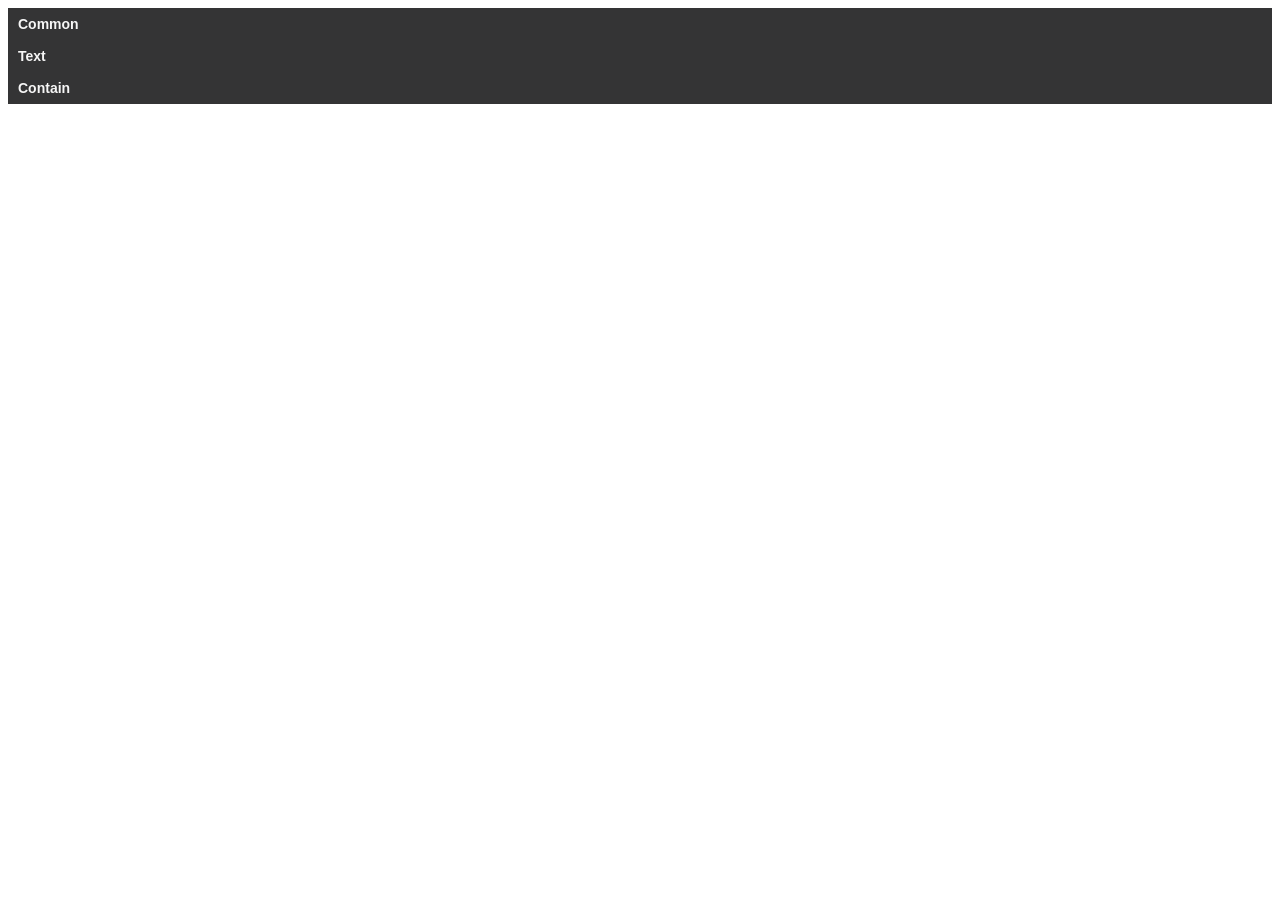
<file: accordian.html>
<!DOCTYPE html>
<html>
<head>
    <script src="lib/jqueryPlugin/jquery-1.9.1.min.js"></script>
    <script src="lib/jqueryPlugin/jquery-ui.min.js"></script>



    <script src="lib/jqueryPlugin/jquery.nestedAccordion.js"></script>
    <script src="lib/jqueryPlugin/jquery.icheck.min.js"></script>
    <script src="lib/jqueryPlugin/jquery.farbtastic.js"></script>
    <script src="lib/jqueryPlugin/jquery.selectbox-0.2.min.js"></script>

    <title></title>

    <link rel="stylesheet" type="text/css" href="css/jquery-ui.css" />
    <link rel="stylesheet" type="text/css" href="css/farbtastic.css" />
    <link rel="stylesheet" type="text/css" href="css/icheck-all.css" />
    <link rel="stylesheet" type="text/css" href="css/jquery.selectbox.css" />
    <style>

        .accordionWrap{
            list-style: none;
            margin : 0px;
            padding : 0px;
            background: #666;
        }

        .level1, .level2, .level3{
            margin: 0;
            padding: 0;
            border: 0;
            outline: none;
            display: block;
            position: relative;
            padding: 0 10px 0 0;
            text-align: center;
            height: 32px;
            font: bold 12px/32px Arial, sans-serif;
        }

        .level1{
            background: #343435;
        }

        .level2{
            background: #454545;
        }

        .level3{
            background: #565656;
        }

        .level1 a,.level2 a,.level3 a{
            color : #F6F6F6;
            text-decoration: none;
            text-align:    left;
        }

        .level1 a{
            font-size : 14px;
            padding-left : 10px;
        }

        .level2 a{
            font-size : 13px;
            padding-left : 20px;
        }

        .level3 a{
            font-size : 12px;
            padding-left : 30px;
        }


        .content_wrap{
            padding-top : 10px;
            padding-bottom : 10px;
        }

        #common_border_color_wrap{
            margin : 10px;

        }
        #common_border_color_controller,#common_background_color_controller,#common_shadow_color_controller
        {

            margin-left: 50px;
        }

        #common_border_color_preview,#common_background_color_preview,#common_shadow_color_preview{
            width : 40px;
            height : 40px;
            background : #ffffff;
            border : 1px solid #333333;
            -webkit-border-radius: 2px;
            float : left;
            margin-top : 22px;
        }

        .control_label{
            float : left;
            color : #F6F6F6;
            font-weight: bold;
            font-size : 12px;

            margin-left : 4px;
        }

        .control_label input{
            width : 30px;
            background: transparent;
            border : 0px solid;
            color : #F6F6F6;
            text-align: center;
            font-weight: bold;

        }

        #common_border_width_slider{
            margin-left : 70px;
        }

        .control_slider{

            font-size : 10px;  margin : 10px;

        }

        .li_row .control_label{
            margin-top:-9px;
        }

        .content_wrap ul{
            margin : 0px;
            margin-left : 10px;
            padding : 0px;
            list-style: none;
        }

        .content_wrap ul li{
            margin-top : 10px;
            margin-bottom : 10px;
        }

        .iCheckLabel{
            margin-left : 30px;
            color : #F6F6F6;
            font-weight: bold;
            font-size : 12px;
        }


        #common_border_radius_top_left,
        #common_border_radius_top_right,
        #common_border_radius_bottom_left,
        #common_border_radius_bottom_right{
            margin-left : 70px;
        }


        #common_shadow_h,
        #common_shadow_v,
        #common_shadow_spreed{
            margin-left : 70px;
        }

        #text_spacing_line,
        #text_spacing_word,
        #text_spacing_letter{
            margin-left : 70px;
        }

        #text_font_opacity,
        #text_font_bold,
        #text_font_size{
            margin-left : 70px;
        }

        .color_picker_form input{
            border : 0px solid transparent;
            width : 60px;
            text-align: center;
        }

        .color_picker_form{
            margin-left : 14px;
        }

        #font_selectbox{
            margin-left : 10px;
        }


        #text_shadow_angle,
        #text_shadow_distance,
        #text_shadow_blur,
        #text_shadow_opacity{
            margin-left : 70px;
        }


    </style>
    <script>

        $(function() {
            $("#acc1").accordion({
                el: ".h",
                head: ".level1, .level2, .level3",
                next: "div",
                container : false,
                showSpeed : 200,
                hideSpeed : 250,
                scrollSpeed : 100,
                standardExpansible : true
            });

            $( "#common_border_color_r_slider,"+
               "#common_border_color_g_slider,"+
               "#common_border_color_b_slider" ).slider({
                orientation: "horizontal",
                max: 255,
                value: 0,
                slide : refreshSlideValue,
                change : refreshSlideValue
            });

            $('#common_border_opacity').slider({
                orientation: "horizontal",
                max: 100,
                value: 0
            });


            $('#common_border_width_slider').slider({
                orientation: "horizontal",
                max: 100,
                value: 0
            });


            $('#common_border_radius_top_left, ' +
              '#common_border_radius_top_right, ' +
              '#common_border_radius_bottom_left, ' +
              '#common_border_radius_bottom_right').slider({
                orientation: "horizontal",
                max: 100,
                value: 0
            });



            $('.iCheckTarget').iCheck({
                checkboxClass: 'icheckbox_flat-green',
                radioClass: 'iradio_flat-green',
                increaseArea: '20%' // optional
            });


            $( "#common_background_color_r_slider,"+
               "#common_background_color_g_slider,"+
               "#common_background_color_b_slider" ).slider({
                        orientation: "horizontal",
                        max: 255,
                        value: 0,
                        slide : refreshSlideValue,
                        change : refreshSlideValue
                    });


            $('#common_shadow_h, ' +
                    '#common_shadow_v, ' +
                    '#common_shadow_spreed, ').slider({
                        orientation: "horizontal",
                        max: 100,
                        value: 0
                    });


            $( "#common_shadow_color_r_slider,"+
                    "#common_shadow_color_g_slider,"+
                    "#common_shadow_color_b_slider" ).slider({
                        orientation: "horizontal",
                        max: 255,
                        value: 0,
                        slide : refreshSlideValue,
                        change : refreshSlideValue
                    });


            $('#text_spacing_line').slider({
                        orientation: "horizontal",
                        max: 100,
                        value: 0
                    });
            $('#text_spacing_word').slider({
                orientation: "horizontal",
                max: 100,
                value: 0
            });
            $('#text_spacing_letter').slider({
                orientation: "horizontal",
                max: 100,
                value: 0
            });


            $('#text_font_color_picker').farbtastic('#text_font_color_value');

            $('#text_font_opacity').slider({
                orientation: "horizontal",
                max: 100,
                value: 0
            });


            $('#text_font_bold').slider({
                orientation: "horizontal",
                max: 100,
                value: 0
            });

            $('#text_font_size').slider({
                orientation: "horizontal",
                max: 100,
                value: 0
            });




            $( '#font_selectbox' ).selectbox();



            $('#text_shadow_angle').slider({
                orientation: "horizontal",
                max: 100,
                value: 0
            });

            $('#text_shadow_blur').slider({
                orientation: "horizontal",
                max: 100,
                value: 0
            });

            $('#text_shadow_distance').slider({
                orientation: "horizontal",
                max: 100,
                value: 0
            });


            $('#text_shadow_color_picker').farbtastic('#text_shadow_color_value');


            $('#text_shadow_opacity').slider({
                orientation: "horizontal",
                max: 100,
                value: 0
            });

            function refreshSlideValue(){

                //             $('#sliderValue').val($( "#slider" ).slider( "value" ));
            }

        });



    </script>
</head>
<body>
<ul id="acc1" class='accordionWrap'>
    <li>
        <h4 class='level1'>Common</h4>
        <div>
            <ul class='accordionWrap'>
                <li>
                    <h4 class='level2'>Border</h4>
                    <div>
                        <ul class='accordionWrap'>
                            <li>
                                <h4 class='level3'>style</h4>
                                <div class='content_wrap' id='common_border_style_wrap'>
                                    <ul>
                                        <li>
                                            <input class='iCheckTarget' type="radio" id="common_border_style_solid" name="common_border_style">
                                            <label class='iCheckLabel' for="common_border_style_solid">Solid</label>
                                        </li>
                                        <li>
                                            <input class='iCheckTarget' type="radio" id="common_border_style_dotted" name="common_border_style">
                                            <label class='iCheckLabel' for="common_border_style_dotted">Dotted</label>
                                        </li>
                                        <li>
                                            <input class='iCheckTarget' type="radio" id="common_border_style_dash" name="common_border_style">
                                            <label class='iCheckLabel' for="common_border_style_dash">Dash</label>
                                        </li>
                                        <li>
                                            <input class='iCheckTarget' type="radio" id="common_border_style_double" name="common_border_style">
                                            <label class='iCheckLabel' for="common_border_style_double">Double</label>
                                        </li>
                                        <li>
                                            <input class='iCheckTarget' type="radio" id="common_border_style_none" name="common_border_style">
                                            <label class='iCheckLabel' for="common_border_style_none">None</label>
                                        </li>
                                    </ul>
                                </div>
                            </li>
                            <li>
                                <h4 class='level3'>color</h4>
                                <div id='common_border_color_wrap'>
                                    <div id='common_border_color_preview'>

                                    </div>
                                    <div class='content_wrap' id='common_border_color_controller'>
                                        <div class='control_slider'  id="common_border_color_r_slider"></div>
                                        <div class='control_slider'  id="common_border_color_g_slider"></div>
                                        <div class='control_slider'  id="common_border_color_b_slider"></div>
                                    </div>

                                    <div style='padding-top : 4px; border-top : 1px solid #fff;'>
                                        <span style='margin-left : 10px; font-size : 12px; color : #F6F6F6; font-weight: bold '>opacity</span>
                                    </div>

                                    <div style='border-bottom : 1px solid #fff; padding-bottom:10px;'>
                                        <div class='control_label' style='margin-top:-8px;'><input value='10'>px</div>
                                        <div class='control_slider'  id="common_border_opacity" style='margin-top:20px;'></div>
                                    </div>
                                </div>


                            </li>
                            <li>
                                <h4 class='level3'>width</h4>
                                <div class='content_wrap' id='common_border_width_wrap'>
                                    <div class='control_label'><input value='10'>px</div>
                                    <div class='control_slider' id="common_border_width_slider" ></div>
                                </div>
                            </li>
                            <li>
                                <h4 class='level3'>radius</h4>
                                <div class='content_wrap' id='common_border_radius_wrap'>

                                    <div style='border-top : 1px solid #fff; padding-top : 4px;'>
                                        <span style='margin-left : 10px; font-size : 12px; color : #F6F6F6; font-weight: bold '>top-left</span>
                                        <span style='float : right; margin-right : 10px;'>
                                            <input class='iCheckTarget' type="checkbox" id="common_border_style_radius_lock" >
                                            <label class='iCheckLabel' for="common_border_style_radius_lock">all-lock</label>
                                        </span>
                                    </div>

                                    <div style='border-bottom : 1px solid #fff; padding-bottom:10px;'>
                                        <div class='control_label' style='margin-top:-8px;'><input value='10'>px</div>
                                        <div class='control_slider'  id="common_border_radius_top_left" style='margin-top:20px;'></div>
                                    </div>




                                    <div style='padding-top : 4px;'>
                                        <span style='margin-left : 10px; font-size : 12px; color : #F6F6F6; font-weight: bold '>top-right</span>
                                    </div>

                                    <div style='border-bottom : 1px solid #fff; padding-bottom:10px;'>
                                        <div class='control_label' style='margin-top:-8px;'><input value='10'>px</div>
                                        <div class='control_slider'  id="common_border_radius_top_right" style='margin-top:20px;'></div>
                                    </div>




                                    <div style='padding-top : 4px;'>
                                        <span style='margin-left : 10px; font-size : 12px; color : #F6F6F6; font-weight: bold '>bottom-left</span>
                                    </div>

                                    <div style='border-bottom : 1px solid #fff; padding-bottom:10px;'>
                                        <div class='control_label' style='margin-top:-8px;'><input value='10'>px</div>
                                        <div class='control_slider'  id="common_border_radius_bottom_left" style='margin-top:20px;'></div>
                                    </div>

                                    <div style='padding-top : 4px;'>
                                        <span style='margin-left : 10px; font-size : 12px; color : #F6F6F6; font-weight: bold '>bottom-right</span>
                                    </div>

                                    <div style='border-bottom : 1px solid #fff; padding-bottom:10px;'>
                                        <div class='control_label' style='margin-top:-8px;'><input value='10'>px</div>
                                        <div class='control_slider'  id="common_border_radius_bottom_right" style='margin-top:20px;'></div>
                                    </div>

                                </div>
                            </li>
                        </ul>

                    </div>
                </li>
                <li>
                    <h5 class='level2'>Box-Shadow</h5>
                    <div  class='content_wrap' style='margin-left: 10px;'>
                        <div style='float :left; margin-left : 10px;'>
                            <input class='iCheckTarget' type="checkbox" id="common_background_inset_check">
                            <label class='iCheckLabel' for="common_background_inset_check">Inset</label>
                        </div>


                        <div style='margin-top : 30px;'>
                            <div style='padding-top : 4px; border-top : 1px solid #fff;'>
                                <span style='margin-left : 10px; font-size : 12px; color : #F6F6F6; font-weight: bold '>h-shadow</span>
                            </div>

                            <div style='border-bottom : 1px solid #fff; padding-bottom:10px;'>
                                <div class='control_label' style='margin-top:-8px;'><input value='10'>px</div>
                                <div class='control_slider'  id="common_shadow_h" style='margin-top:20px;'></div>
                            </div>


                            <div style='padding-top : 4px;'>
                                <span style='margin-left : 10px; font-size : 12px; color : #F6F6F6; font-weight: bold '>v-shadow</span>
                            </div>

                            <div style='border-bottom : 1px solid #fff; padding-bottom:10px;'>
                                <div class='control_label' style='margin-top:-8px;'><input value='10'>px</div>
                                <div class='control_slider'  id="common_shadow_v" style='margin-top:20px;'></div>
                            </div>


                            <div style='padding-top : 4px;'>
                                <span style='margin-left : 10px; font-size : 12px; color : #F6F6F6; font-weight: bold '>spreed</span>
                            </div>

                            <div style='border-bottom : 1px solid #fff; padding-bottom:10px;'>
                                <div class='control_label' style='margin-top:-8px;'><input value='10'>px</div>
                                <div class='control_slider'  id="common_shadow_spreed" style='margin-top:20px;'></div>
                            </div>


                            <div style='padding-top : 4px;'>
                                <span style='margin-left : 10px; font-size : 12px; color : #F6F6F6; font-weight: bold '>color</span>
                            </div>

                            <div style='border-bottom : 1px solid #fff; padding-bottom:10px;'>
                                <div id='common_shadow_color_wrap'>
                                    <div id='common_shadow_color_preview'>

                                    </div>
                                    <div class='content_wrap' id='common_shadow_color_controller'>
                                        <div class='control_slider'  id="common_shadow_color_r_slider"></div>
                                        <div class='control_slider'  id="common_shadow_color_g_slider"></div>
                                        <div class='control_slider'  id="common_shadow_color_b_slider"></div>
                                    </div>
                                </div>
                            </div>


                        </div>
                    </div>
                </li>

            </ul>
        </div>
    </li>
    <li>
        <h4 class='level1'>Text</h4>
        <div>
            <ul class='accordionWrap'>
                <li>
                    <h5 class='level2'>Spacing</h5>
                    <div  class='content_wrap'>

                        <div style='padding-top : 4px; border-top : 1px solid #fff;'>
                            <span style='margin-left : 10px; font-size : 12px; color : #F6F6F6; font-weight: bold '>line-height</span>
                        </div>

                        <div style='border-bottom : 1px solid #fff; padding-bottom:10px;'>
                            <div class='control_label' style='margin-top:-8px;'><input value='10'>px</div>
                            <div class='control_slider'  id="text_spacing_line" style='margin-top:20px;'></div>
                        </div>


                        <div style='padding-top : 4px; border-top : 1px solid #fff;'>
                            <span style='margin-left : 10px; font-size : 12px; color : #F6F6F6; font-weight: bold '>word-spacing</span>
                        </div>

                        <div style='border-bottom : 1px solid #fff; padding-bottom:10px;'>
                            <div class='control_label' style='margin-top:-8px;'><input value='10'>px</div>
                            <div class='control_slider'  id="text_spacing_word" style='margin-top:20px;'></div>
                        </div>


                        <div style='padding-top : 4px; border-top : 1px solid #fff;'>
                            <span style='margin-left : 10px; font-size : 12px; color : #F6F6F6; font-weight: bold '>letter-spacing</span>
                        </div>

                        <div style='border-bottom : 1px solid #fff; padding-bottom:10px;'>
                            <div class='control_label' style='margin-top:-8px;'><input value='10'>px</div>
                            <div class='control_slider'  id="text_spacing_letter" style='margin-top:20px;'></div>
                        </div>
                    </div>
                </li>
                <li>
                    <h5 class='level2'>Decoration</h5>
                    <div class='content_wrap'>
                        <ul>
                            <li>
                                <input class='iCheckTarget' type="radio" id="text_decoration_none" name="text_decoration_style">
                                <label class='iCheckLabel' for="text_decoration_none">none</label>
                            </li>
                            <li>
                                <input class='iCheckTarget' type="checkbox" id="text_decoration_italic">
                                <label class='iCheckLabel' for="text_decoration_italic">italic</label>
                            </li>

                            <li>
                                <input class='iCheckTarget' type="radio" id="text_decoration_overline" name="text_decoration_style">
                                <label class='iCheckLabel' for="text_decoration_overline">overline</label>
                            </li>
                            <li>
                                <input class='iCheckTarget' type="radio" id="text_decoration_linethrough" name="text_decoration_style">
                                <label class='iCheckLabel' for="text_decoration_linethrough">line-through</label>
                            </li>
                            <li>
                                <input class='iCheckTarget' type="radio" id="text_decoration_underline" name="text_decoration_style">
                                <label class='iCheckLabel' for="text_decoration_underline">underline</label>
                            </li>

                        </ul>
                    </div>
                </li>
                <li>
                    <h5 class='level2'>Font</h5>
                    <div  class='content_wrap'>
                        <div style='padding-top : 6px; margin-bottom : 6px; border-top : 1px solid #fff;'>
                            <span style='margin-left : 10px; font-size : 12px; color : #F6F6F6; font-weight: bold '>font</span>
                        </div>

                        <div style='padding-bottom:10px; margin-left : 10px;'>
                            <select id="font_selectbox" class="cd-select">
                                <option value="Arail" class="icon-tux">Arail</option>
                                <option value="Arial Black" class="icon-finder">Arial Black</option>
                                <option value="Impact" class="icon-windows">Impact</option>
                                <option value="Palatino Linotype" class="icon-android">Palatino Linotype</option>
                            </select>
                        </div>


                        <div style='padding-top : 4px; border-top : 1px solid #fff;'>
                            <span style='margin-left : 10px; font-size : 12px; color : #F6F6F6; font-weight: bold '>color</span>
                        </div>

                        <div style='border-bottom : 1px solid #fff; padding-bottom:10px;'>
                            <form   class="color_picker_form" action="" style="width: 400px;">
                                <div><input type="text" id="text_font_color_value" name="color" value="#000000" /></div><div id="text_font_color_picker"></div>
                            </form>
                        </div>

                        <div style='padding-top : 4px; border-top : 1px solid #fff;'>
                            <span style='margin-left : 10px; font-size : 12px; color : #F6F6F6; font-weight: bold '>opacity</span>
                        </div>

                        <div style='border-bottom : 1px solid #fff; padding-bottom:10px;'>
                            <div class='control_label' style='margin-top:-8px;'><input value='10'>px</div>
                            <div class='control_slider'  id="text_font_opacity" style='margin-top:20px;'></div>
                        </div>

                        <div style='padding-top : 4px; border-top : 1px solid #fff;'>
                            <span style='margin-left : 10px; font-size : 12px; color : #F6F6F6; font-weight: bold '>size</span>
                        </div>

                        <div style='border-bottom : 1px solid #fff; padding-bottom:10px;'>
                            <div class='control_label' style='margin-top:-8px;'><input value='10'>px</div>
                            <div class='control_slider'  id="text_font_size" style='margin-top:20px;'></div>
                        </div>


                        <div style='padding-top : 4px; border-top : 1px solid #fff;'>
                            <span style='margin-left : 10px; font-size : 12px; color : #F6F6F6; font-weight: bold '>bold</span>
                        </div>

                        <div style='border-bottom : 1px solid #fff; padding-bottom:10px;'>
                            <div class='control_label' style='margin-top:-8px;'><input value='10'>px</div>
                            <div class='control_slider'  id="text_font_bold" style='margin-top:20px;'></div>
                        </div>




                    </div>
                </li>
                <li>
                    <h5 class='level2'>Shadow</h5>
                    <div  class='content_wrap'>
                        <div style='padding-top : 4px; border-top : 1px solid #fff;'>
                            <span style='margin-left : 10px; font-size : 12px; color : #F6F6F6; font-weight: bold '>angle</span>
                        </div>

                        <div style='border-bottom : 1px solid #fff; padding-bottom:10px;'>
                            <div class='control_label' style='margin-top:-8px;'><input value='10'>px</div>
                            <div class='control_slider'  id="text_shadow_angle" style='margin-top:20px;'></div>
                        </div>




                        <div style='padding-top : 4px; border-top : 1px solid #fff;'>
                            <span style='margin-left : 10px; font-size : 12px; color : #F6F6F6; font-weight: bold '>distance</span>
                        </div>

                        <div style='border-bottom : 1px solid #fff; padding-bottom:10px;'>
                            <div class='control_label' style='margin-top:-8px;'><input value='10'>px</div>
                            <div class='control_slider'  id="text_shadow_distance" style='margin-top:20px;'></div>
                        </div>




                        <div style='padding-top : 4px; border-top : 1px solid #fff;'>
                            <span style='margin-left : 10px; font-size : 12px; color : #F6F6F6; font-weight: bold '>blur</span>
                        </div>

                        <div style='border-bottom : 1px solid #fff; padding-bottom:10px;'>
                            <div class='control_label' style='margin-top:-8px;'><input value='10'>px</div>
                            <div class='control_slider'  id="text_shadow_blur" style='margin-top:20px;'></div>
                        </div>



                        <div style='padding-top : 4px; border-top : 1px solid #fff;'>
                            <span style='margin-left : 10px; font-size : 12px; color : #F6F6F6; font-weight: bold '>color</span>
                        </div>

                        <div style='border-bottom : 1px solid #fff; padding-bottom:10px;'>
                            <form   class="color_picker_form" action="" style="width: 400px;">
                                <div><input type="text" id="text_shadow_color_value" name="color" value="#000000" /></div><div id="text_shadow_color_picker"></div>
                            </form>
                        </div>



                        <div style='padding-top : 4px; border-top : 1px solid #fff;'>
                            <span style='margin-left : 10px; font-size : 12px; color : #F6F6F6; font-weight: bold '>opacity</span>
                        </div>

                        <div style='border-bottom : 1px solid #fff; padding-bottom:10px;'>
                            <div class='control_label' style='margin-top:-8px;'><input value='10'>px</div>
                            <div class='control_slider'  id="text_shadow_opacity" style='margin-top:20px;'></div>
                        </div>

                    </div>
                </li>

            </ul>
        </div>
    </li>

    <li id=''>
        <h4 class='level1'>Contain</h4>
        <div>
            <ul class='accordionWrap'>
                <li>
                    <div class='content_wrap' id='contain_wrap'>
                        <ul>
                            <li>
                                <input class='iCheckTarget' type="checkbox" id="contain_mode_toggle" name="contain_mode_toggle">
                                <label class='iCheckLabel' for="contain_mode_toggle">contain mode</label>
                            </li>
                            <div style='padding-top : 4px; border-top : 1px solid #fff;' >
                                <ul id='contain_list'>

                                </ul>
                            </div>
                        </ul>
                    </div>
                </li>
            </ul>
        </div>
    </li>
</ul>
</body>
</html>
</file>
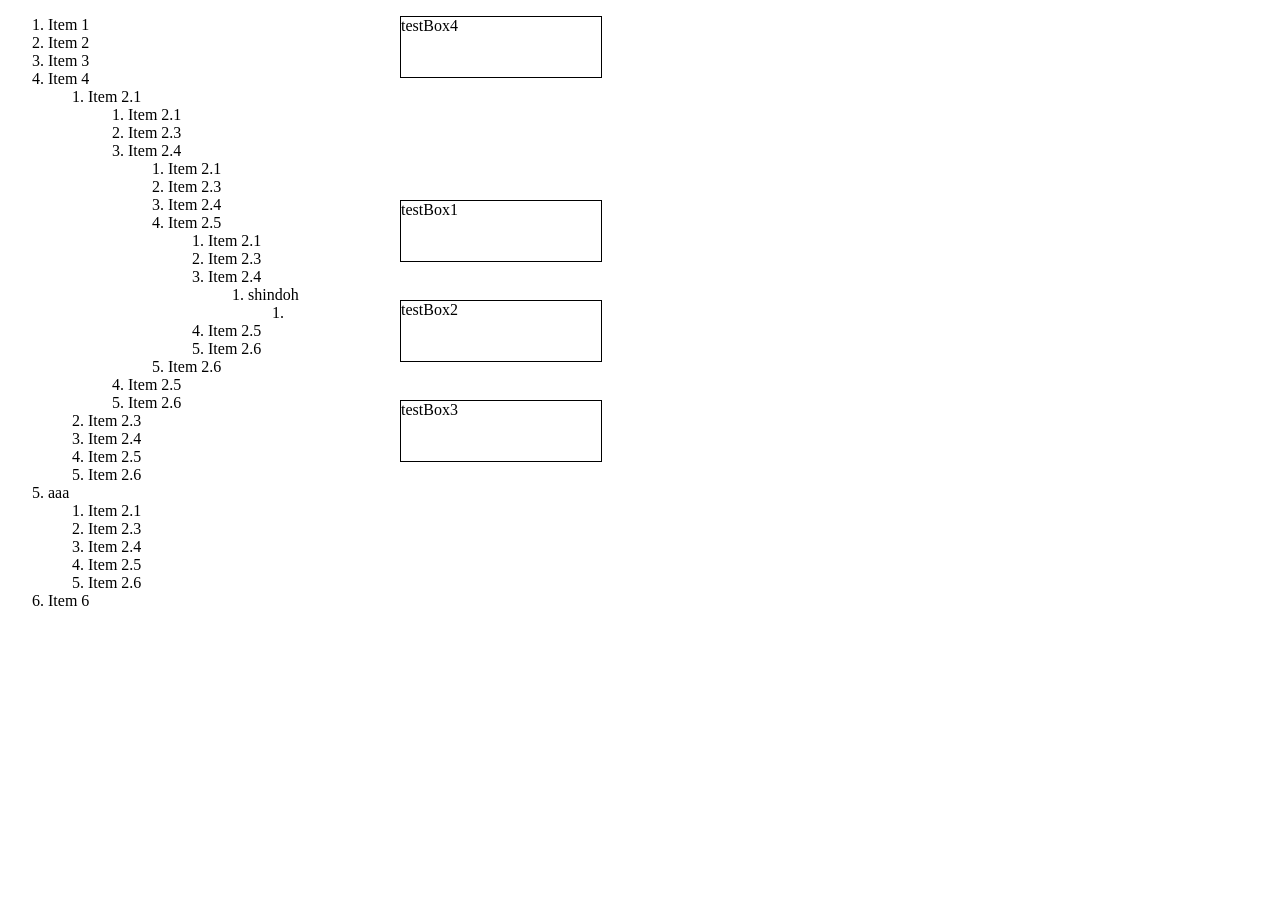
<file: animateTest.html>
<!DOCTYPE html>
<html>
<head>
    <title></title>


    <link rel="stylesheet" type="text/css" href="css/animate.min.css" />
    <script src="lib/jqueryPlugin/jquery-1.9.1.min.js"></script>
    <script src="lib/jqueryPlugin/jquery-sortable.js"></script>
    <script>

        var AniModel = function(el,styleClass,option){
            this.el = el;
            this.styleClass = styleClass;
            this.nextGroup = null;

            this.option = {
                duration : 1,
                delay : 0,
                count : 1
            }

            if(option)
            {
                this.option.duration = option.duration || 1;
                this.option.delay = option.delay || 0;
                this.option.count = option.count || 1;
            }

            this.setNextGroup = function(nextGroup)
            {
                this.nextGroup = nextGroup;
            }
        }

        var AniGroup = function(targets){
            this.targets = targets || [];

            this.action =  function()
            {
                for(var i = 0 ; i < this.targets.length ; i++)
                {
                    var target = this.targets[i];

                    var classStr = target.el.attr('class');
                    var refreshAnimatePoint =classStr.indexOf('ani');
                    if(refreshAnimatePoint!=-1)
                    {
                        var removeStr = classStr.substr(refreshAnimatePoint)
                        classStr = classStr.replace(removeStr,'');
                        target.el.attr('class',classStr);
                    }


                    (target.el).addClass(target.styleClass);

                    (target.el)[0].style['WebkitAnimationDuration'] = target.option.duration+"s";
                    (target.el)[0].style['WebkitAnimationDelay'] = target.option.delay+"s";
                    (target.el)[0].style['WebkitAnimationIterationCount'] = target.option.count;

                    (target.el).bind('webkitAnimationEnd.animate',{obj : target },this.next);
                }
            },


            this.next = function(e)
            {
                e.data.obj.el.unbind('webkitAnimationEnd.animate');

                var nextGroup = e.data.obj.nextGroup;

                if(nextGroup)
                {
                    nextGroup.action();
                }
            }

            this.addAniModel = function(target)
            {

                this.targets.push(target);
            }
        }

        function Animator()
        {
            this.animateIdx = 0;
            this.animateObjs = [];
            this.currentAnimationPoint = 0;
        }

        Animator.prototype.add = function(aniObj)
        {
            this.animateObjs.push(aniObj);
        }

        Animator.prototype.next = function(aniObj)
        {
            this.start(this.currentAnimationPoint++);
        }

        Animator.prototype.start = function(idx)
        {
            var idx = idx || 0;
            var obj = this.animateObjs[idx];

            if(obj)
            {
                obj.action();
            }

        }

        Animator.prototype.getJson = function()
        {
            var result = [];

            for(var i = 0 ; i < this.animateObjs.length ; i++)
            {
                var targets = this.animateObjs[i].targets;
                var animationObjs = [];

                for(var j = 0 ; j < targets.length ; j++)
                {
                    var target = targets[j];
                    var id = 'id';
                    animationObjs.push({'id' : id,'target':target});
                }

                var groupId = 'group_'+(i+1);
                var group = {
                     groupId : animationObjs
                };

                result.push(group);
            }

            return result;
        }

        Animator.prototype.init = function()
        {

            for(var j = 0 ; j < this.animateObjs.length ; j++)
            {
                var targetGroup = this.animateObjs[j];
                var targets = targetGroup.targets;

                for(var i = 0 ; i < targets.length ; i++)
                {
                    var target = targets[i];

                    var classStr = target.el.attr('class');
                    console.log(classStr);
                    var refreshAnimatePoint =classStr.indexOf('ani');
                    if(refreshAnimatePoint!=-1)
                    {
                        var removeStr = classStr.substr(refreshAnimatePoint)

                        classStr = classStr.replace(removeStr,'');
                        target.el.attr('class',classStr);
                    }
                }
            }

            this.currentAnimationPoint = 0;
        }

        window.onload = function()
        {
            var animator = new Animator();

            var ani1_action1 = new AniModel($('#test1'),'ani tada',{duration : 0.3});
            var ani2_action1 = new AniModel($('#test2'),'ani tada',{duration : 0.4});
            var ani3_action1 = new AniModel($('#test3'),'ani tada',{duration : 0.5});
            var ani4_action1 = new AniModel($('#test4'),'ani tada',{duration : 0.5});

            var ani1_action2 = new AniModel($('#test1'),'ani bounceOutLeft',{duration : 0.3});
            var ani2_action2 = new AniModel($('#test2'),'ani bounceOutLeft',{duration : 0.4});
            var ani3_action2 = new AniModel($('#test3'),'ani bounceOutLeft',{duration : 0.5});
            var ani4_action2 = new AniModel($('#test4'),'ani bounce',{ duration : 0.7})
            var ani4_action3 = new AniModel($('#test4'),'ani bounceOutDown',{ duration : 0.2})

            var aniGroup1 = new AniGroup([ani1_action1]);
            var aniGroup2 = new AniGroup([ani2_action1]);
            var aniGroup3 = new AniGroup([ani3_action1,ani4_action1]);

            var aniGroup4 = new AniGroup([ani1_action2]);
            var aniGroup5 = new AniGroup([ani2_action2]);
            var aniGroup6 = new AniGroup([ani3_action2]);

            animator.add(aniGroup1);
            animator.add(aniGroup2);
            animator.add(aniGroup3);
            animator.add(aniGroup6);
            animator.add(aniGroup5);
            animator.add(aniGroup4);


            console.log(animator.getJson());

            $(window).bind('keyup',function(e){
                if(e.keyCode == 37)
                {
                    animator.init();
                }
                else if(e.keyCode == 39)
                {
                    animator.next();
                }
            });




            var oldContainer
            $("ol.nested_with_switch").sortable({
                group: 'nested',

                afterMove: function (placeholder, container) {
                    if(oldContainer != container){
                        if(oldContainer)
                            oldContainer.el.removeClass("active")
                        container.el.addClass("active")

                        console.log('aaaaa');
                        oldContainer = container
                    }
                },
                onDrop: function (item, container, _super) {
                    console.log('aaa');
                    container.el.removeClass("active")
                    ;
                    _super(item)
                }
            })



        };
    </script>

    <style>

        .ani{
            display : inline-block;
            -webkit-animation-fill-mode: forwards;
        }

        .testBox{
            width : 200px;
            height : 60px;
            border : 1px solid #000;
            position: absolute;
            left : 400px;
        }

        #test1 {
            top : 200px;
        }

        #test2{
            top :300px;
        }

        #test3 {
            top : 400px;
        }










        body.dragging, body.dragging * {
            cursor: move !important;
        }

        .dragged {
            position: absolute;
            opacity: 0.5;
            z-index: 2000;
        }

        ol.example li.placeholder {
            position: relative;
            /** More li styles **/
        }



    </style>

</head>
<body>
    <div id='test1' class='testBox'>testBox1</div>
    <div id='test2' class='testBox'>testBox2</div>
    <div id='test3' class='testBox'>testBox3</div>
    <div id='test4' class='testBox'>testBox4</div>


    <ol class="nested_with_switch vertical">
        <li>
            Item 1
        </li>
        <li>
            Item 2
        </li>
        <li>
            Item 3
        </li>
        <li>
            Item 4
            <ol class="">
                <li>Item 2.1
                    <ol class="">
                        <li>Item 2.1</li>

                        <li>Item 2.3</li>
                        <li>Item 2.4
                            <ol class="">
                                <li>Item 2.1</li>

                                <li>Item 2.3</li>
                                <li>Item 2.4</li>

                                <li>Item 2.5
                                    <ol class="">
                                        <li>Item 2.1</li>

                                        <li>Item 2.3</li>
                                        <li>Item 2.4
                                            <ol class=''>
                                                <li>shindoh
                                                    <ol class=''>
                                                        <li></li>
                                                    </ol>
                                                </li>
                                            </ol>
                                        </li>

                                        <li>Item 2.5</li>
                                        <li>Item 2.6</li>
                                    </ol>
                                </li>
                                <li>Item 2.6</li>
                            </ol>
                        </li>

                        <li>Item 2.5</li>
                        <li>Item 2.6</li>
                    </ol>
                </li>

                <li>Item 2.3</li>
                <li>Item 2.4</li>

                <li>Item 2.5</li>
                <li>Item 2.6</li>
            </ol>
        </li>
        <li>
            aaa
            <ol class="">
                <li>Item 2.1</li>

                <li>Item 2.3</li>
                <li>Item 2.4</li>

                <li>Item 2.5</li>
                <li>Item 2.6</li>
            </ol>

        </li>
        <li>
            Item 6
        </li>
    </ol>

</body>
</html>
</file>
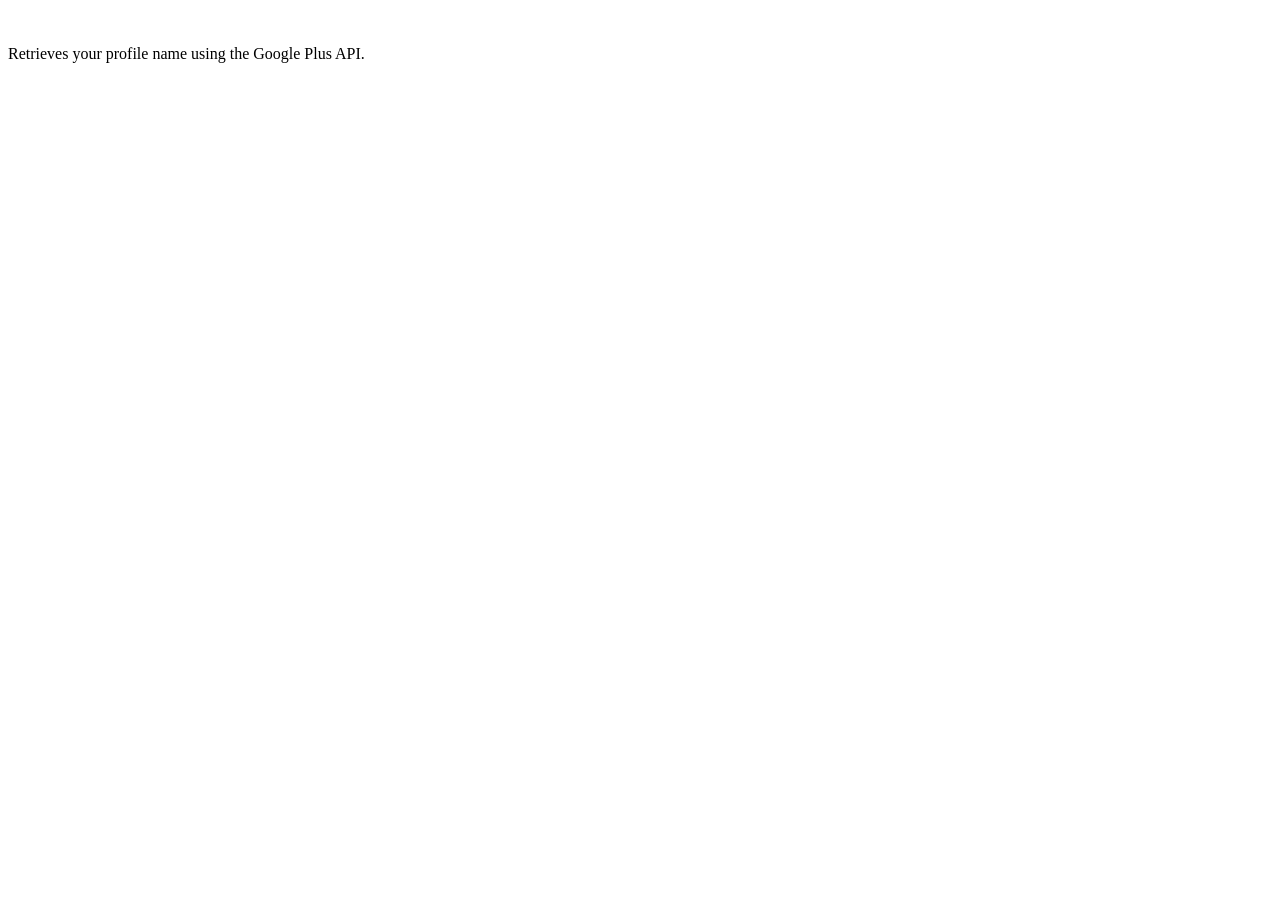
<file: authSample.html>
<!--
  Copyright (c) 2011 Google Inc.

  Licensed under the Apache License, Version 2.0 (the "License"); you may not
  use this file except in compliance with the License. You may obtain a copy of
  the License at

  http://www.apache.org/licenses/LICENSE-2.0

  Unless required by applicable law or agreed to in writing, software
  distributed under the License is distributed on an "AS IS" BASIS, WITHOUT
  WARRANTIES OR CONDITIONS OF ANY KIND, either express or implied. See the
  License for the specific language governing permissions and limitations under
  the License.

  To run this sample, replace YOUR API KEY with your application's API key.
  It can be found at https://code.google.com/apis/console/?api=plus under API Access.
  Activate the Google+ service at https://code.google.com/apis/console/ under Services
-->
<!DOCTYPE html>
<html>
  <head>
    <meta charset='utf-8' />
  </head>
  <body>
    <!--Add a button for the user to click to initiate auth sequence -->
    <button id="authorize-button" style="visibility: hidden">Authorize</button>
    <script type="text/javascript">
      // Enter a client ID for a web application from the Google Developer Console.
      // The provided clientId will only work if the sample is run directly from
      // https://google-api-javascript-client.googlecode.com/hg/samples/authSample.html
      // In your Developer Console project, add a JavaScript origin that corresponds to the domain
      // where you will be running the script.
      var clientId = '419702397883-806pla2si1amlorm7hr44sc1gttq7vi0.apps.googleusercontent.com';

      // Enter the API key from the Google Develoepr Console - to handle any unauthenticated
      // requests in the code.
      // The provided key works for this sample only when run from
      // https://google-api-javascript-client.googlecode.com/hg/samples/authSample.html
      // To use in your own application, replace this API key with your own.
      var apiKey = 'AIzaSyAmh-d5UMFqedPDYARw2EaZYBE8OGmeKEA';

      // To enter one or more authentication scopes, refer to the documentation for the API.
      var scopes = 'https://www.googleapis.com/auth/plus.me';

      // Use a button to handle authentication the first time.
      function handleClientLoad() {
        gapi.client.setApiKey(apiKey);
        window.setTimeout(checkAuth,1);
      }

      function checkAuth() {
        gapi.auth.authorize({client_id: clientId, scope: scopes, immediate: true}, handleAuthResult);
      }


      function handleAuthResult(authResult) {
        var authorizeButton = document.getElementById('authorize-button');
        if (authResult && !authResult.error) {
          authorizeButton.style.visibility = 'hidden';
          makeApiCall();
        } else {
          authorizeButton.style.visibility = '';
          authorizeButton.onclick = handleAuthClick;
        }
      }

      function handleAuthClick(event) {
        gapi.auth.authorize({client_id: clientId, scope: scopes, immediate: false}, handleAuthResult);
        return false;
      }

      // Load the API and make an API call.  Display the results on the screen.
      function makeApiCall() {
        gapi.client.load('plus', 'v1', function() {
          var request = gapi.client.plus.people.get({
            'userId': 'shindoh87@gmail.com'
          });
          request.execute(function(resp) {
            console.log(resp);
            var heading = document.createElement('h4');
            var image = document.createElement('img');
            image.src = resp.image.url;
            heading.appendChild(image);
            heading.appendChild(document.createTextNode(resp.displayName));

            document.getElementById('content').appendChild(heading);
          });
        });
      }
    </script>
    <script src="https://apis.google.com/js/client.js?onload=handleClientLoad"></script>
    <div id="content"></div>
    <p>Retrieves your profile name using the Google Plus API.</p>
  </body>
</html>
</file>
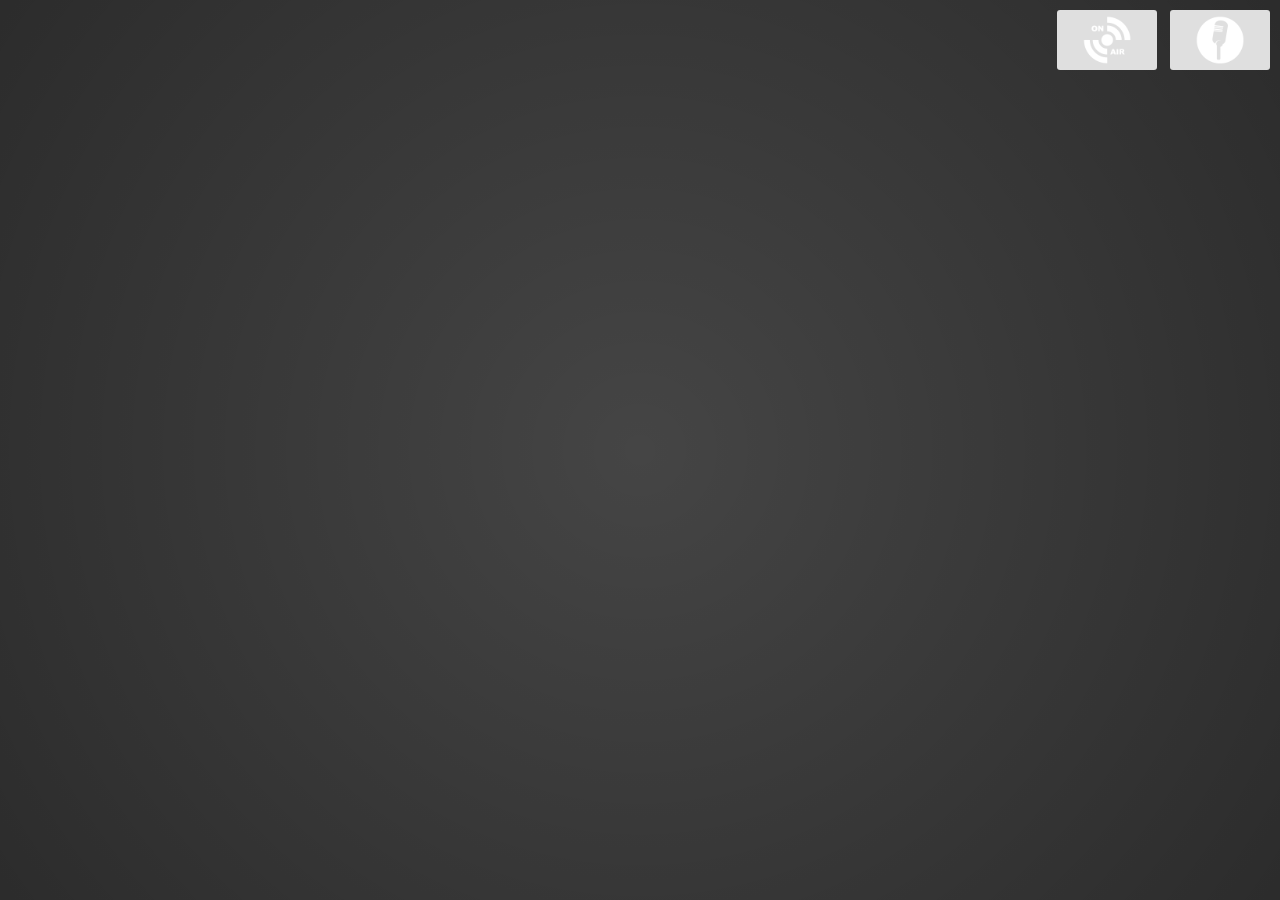
<file: proto_presentation.html>
<html>
<head>
<title></title>

<script  src="/lib/jqueryPlugin/jquery-1.9.1.min.js"></script>
<script  src="/lib/jqueryPlugin/jquery-ui.min.js"></script>
<script  src="/lib/jqueryPlugin/jquery.lightbox_me.js"></script>
<script  src="/lib/google_client.js"></script>
<script  src="/lib/session.js"></script>
<script  src="/lib/recorder.js"></script>
<script  src="/lib/record.js"></script>
<script  src="/lib/show.js"></script>


<link rel="stylesheet" type="text/css" href="/css/dialogs.css" />
<link rel="stylesheet" type="text/css" href="/css/show.css" />
<link rel="stylesheet" type="text/css" href="/css/presentation.css" />
<link rel="stylesheet" type="text/css" href="/css/content.css" />

<script type="text/javascript">
    var session = null;
    var records = null;
    var recordDataSet = {};

    popupRecordConfirmDialog = function(record_)
    {
        console.log(record_);
        $('#recordConfirmDialog').lightbox_me({
            centered: true,
            closeClick : false
        });

        records = record_.recordDatas;
    },

    uploadRecordData = function()
    {
        console.log("uploadRecordData");

        recordDataSet.title = $('#recordedPresentationSubject').val();
        recordDataSet.downloadUrls = [];
        session.uploadBlobs(records,recordDataSet,'audio/x-wav');

/*
        session.uploadFile(base64data,'audio/x-wav',function(data){

            var title = $('#recordedPresentationSubject').val();
            var recordUrl = data.file.downloadUrl;
            var account = session.getUserInfo().id;


            $('#recordConfirmDialog').trigger('close');
        });

        */
    }



    sessionInit = function ()
    {
        session.checkWorkFolder();
    }

    window.onload = function()
    {
        $('#onAirButton').click(function(e){
            if($(this).hasClass('toggleOn')){
                $(this).removeClass('toggleOn');
                $(this).addClass('toggleOff');
            }
            else{
                $(this).removeClass('toggleOff');
                $(this).addClass('toggleOn');
            }
        });

        $('#recordButton').click(function(e){
            if($(this).hasClass('toggleOn')){
                $(this).removeClass('toggleOn');
                $(this).addClass('toggleOff')

                recordControl.stopRecording();
            }
            else{
                $(this).removeClass('toggleOff');
                $(this).addClass('toggleOn');

                recordControl.startRecording();
            }
        });


        $('#doUploadRecordBtn').click(uploadRecordData);
        $('#cancelUploadRecordBtn').click(function()
        {
            $('#recordConfirmDialog').trigger('close');
        });

        var slides = eval(localStorage.getItem('presentationData'));
        show.start(slides);

        var recordControl = new RecordControl();
        session = new PSession();
        session.authorization();

        $(document).bind("accountSuccess", sessionInit);
        $(document).bind("recordComplete", popupRecordConfirmDialog);

    }

</script>

</head>

<body>

    <div id='onAirButton' class='toggleOff'>
        <div></div>
    </div>

    <div id='recordButton' class='toggleOff'>
        <div></div>
    </div>

	<div id="root">
		<div id="world">

		</div>
	</div>

    <audio></audio>


    <div class='defaultDialog' id='recordConfirmDialog'>
        <span class='default-dialog-title'>Upload Recorded Presentation</span>
        <ol class='dialog-list'>
        </ol>
        <div class='buttonSet'>
            <input class='fieldInput' id='recordedPresentationSubject'>
            <a class='defaultDialogBtn' id="doUploadRecordBtn" href="#">Upload</a>
            <a class='defaultDialogBtn' id="cancelUploadRecordBtn" href="#">Cancel</a>
        </div>
    </div>

</body>
</html>
</file>
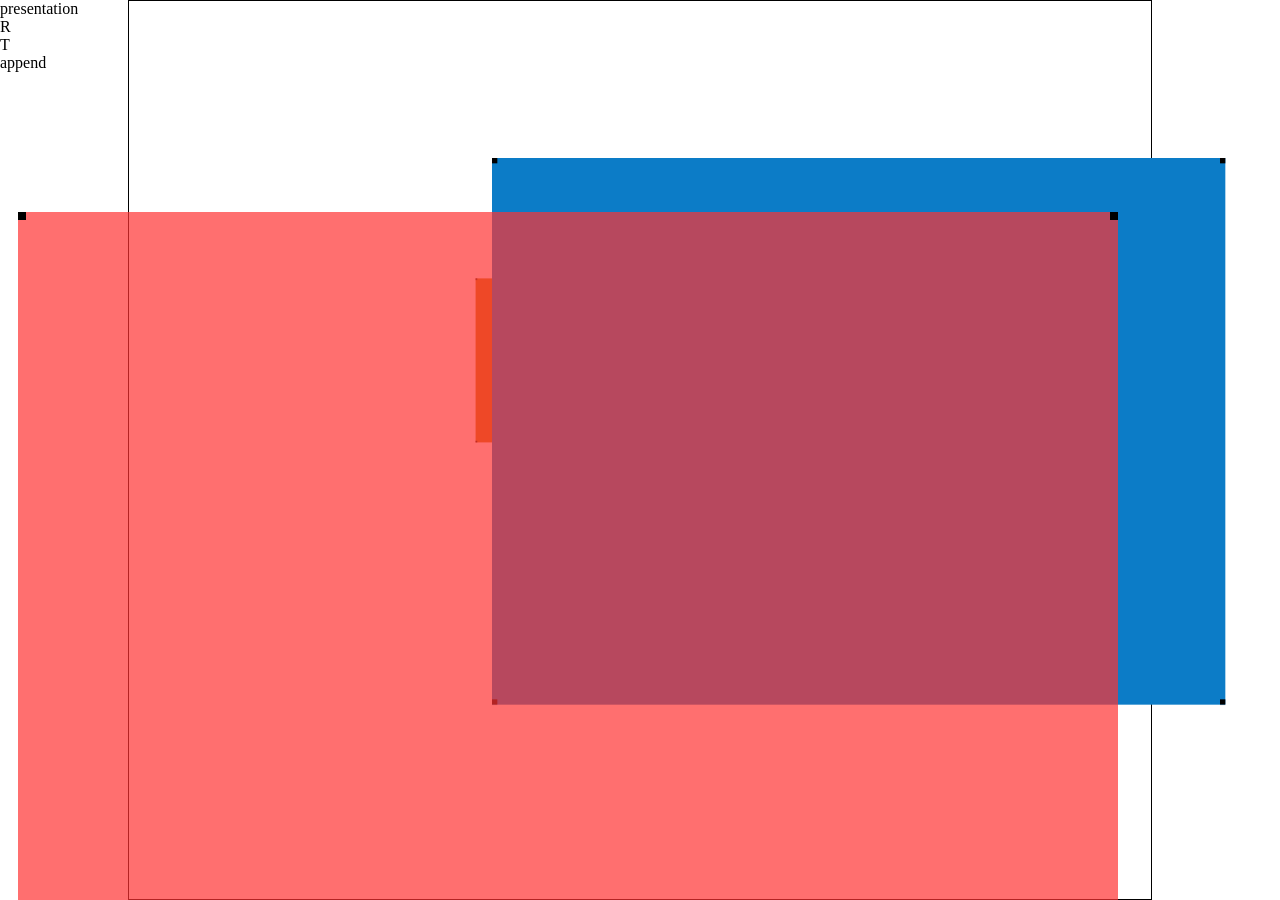
<file: proto_rotate.html>
<!DOCTYPE html>
<html>
<head>
    <title></title>
    <script  src="lib/jqueryPlugin/jquery-1.9.1.min.js"></script>
    <style>
        *{
            box-sizing:  border-box;
            margin : 0;
            padding : 0;
        }
        body{
            overflow: hidden;

            background: #fff;
        }
        #viewport{
            margin : 0px auto;
            width : 80%;
            height: 100%;
            border : 1px solid #000;
        }
    </style>

    <script>
        (function($){
            var w = {};

            w.isFocus = false;
            w.focusObj = null;
            w.prevX;
            w.prevY;
            w.slides = [];
            w.mode = 'R';

            w.viewport = function(){
                this.o = null;
                this.el = null;
                this.world = null;
                this.cong = {};
                this.mode = 'R';

                this.setupViewport = function()
                {
                    var option = this.o;

                    if(!option)
                    {
                        option = {};
                    }

                    this.el.css({
                        'position' : (option.position) ? option.position : 'absolute',
                        'bottom' :  (option.bottom) ? option.bottom : 0,
                        'left' : (option.left) ? option.left : 0,
                        'right' :  (option.right) ? option.right : 0,
                        'top' : (option.top) ? option.top : 0,
                        'overflow' : 'overflow',
                        '-webkit-perspective':  (option.perspective) ? option.perspective : '400'
                    });

                    var world_ = $("<div/>");

                    this.cong = {
                        'position': 'absolute',
                        'width' : '100%',
                        'height' : '100%',
                        'top' : 0,
                        'left' : 0,
                        'bottom' : 0,
                        'right' : 0,
                        '-webkit-transform-style' : 'preserve-3d',
                        'background': 'transparent'
                    };

                    $(world_).css(this.cong);


                    this.el.append(world_);
                    this.world = world_;

                    this.draw = function()
                    {
                        (this.cong.width) = (this.cong.width!=undefined) ? (this.cong.width) : 50;
                        (this.cong.height) = (this.cong.height!=undefined) ? (this.cong.height) : 50;


                        (this.cong.rotateX) = (this.cong.rotateX) ? (this.cong.rotateX) : 0;
                        (this.cong.rotateY) = (this.cong.rotateY) ? (this.cong.rotateY) : 0;
                        (this.cong.rotateZ) = (this.cong.rotateZ) ? (this.cong.rotateZ) : 0;

                        (this.cong.translateX) = (this.cong.translateX) ? (this.cong.translateX) : 0;
                        (this.cong.translateY) = (this.cong.translateY) ? (this.cong.translateY) : 0;
                        (this.cong.translateZ) = (this.cong.translateZ) ? (this.cong.translateZ) : 0;

                        (this.cong.scaleX) = (this.cong.scaleX) ? (this.cong.scaleX) : 1;
                        (this.cong.scaleY) = (this.cong.scaleY) ? (this.cong.scaleY) : 1;
                        (this.cong.scaleZ) = (this.cong.scaleZ) ? (this.cong.scaleZ) : 1;

                        var translateXYZ = 'translateX('+(this.cong.translateX)+'px) ' +
                                'translateY('+(this.cong.translateY)+'px) ' +
                                'translateZ('+(this.cong.translateZ)+'px) '

                        var rotateXYZ = 'rotateX('+(this.cong.rotateX)+'deg) ' +
                                'rotateY('+(this.cong.rotateY)+'deg) ' +
                                'rotateZ('+(this.cong.rotateZ)+'deg) '

                        var scaleXYZ = 'scaleX('+(this.cong.scaleX)+') ' +
                                'scaleY('+(this.cong.scaleY)+') ' +
                                'scaleZ('+(this.cong.scaleZ)+') ';

                        (this.cong.background) = (this.cong.background) ? (this.cong.background) : 'hsla(0,100%,60%,0.7)';

                        this.world.css({
                            position: 'absolute',
                            width : (this.cong.width) ? this.cong.width+"px" : "0px",
                            height : (this.cong.height) ? this.cong.height+"px" : "0px",
                            webkitTransformStyle : 'preserve-3d',
                            webkitTransform : translateXYZ + rotateXYZ + scaleXYZ,
                            background: this.cong.background
                        });

                    }


                    this.el.bind('mousedown',function(e){
                        w.isFocus = true;
                        w.focusObj = w;
                        w.focusObj.mode = w.mode;

                        w.isFocus = true;

                        w.prevX = e.clientX;
                        w.prevY = e.clientY;

                        e.stopPropagation();
                    })

                    this.el.bind('mousemove',function(e){
                       if(w.isFocus)
                       {
                           if(w.focusObj.mode=='R')
                           {
                               w.focusObj.cong.rotateY =  parseFloat(w.focusObj.cong.rotateY)+((((e.clientX-w.prevX)/2) / w.focusObj.cong.width )) * 360;
                               w.focusObj.cong.rotateX =  parseFloat(w.focusObj.cong.rotateX)+( (((w.prevY-e.clientY)/2) / w.focusObj.cong.height )) * 360;
                           }
                           else if(w.focusObj.mode=='T')
                           {
                               w.focusObj.cong.translateX = (parseFloat(w.focusObj.cong.translateX) + parseFloat(e.clientX - w.prevX)*Math.abs(w.focusObj.cong.translateZ)/100);
                               w.focusObj.cong.translateY = (parseFloat(w.focusObj.cong.translateY) + parseFloat(e.clientY - w.prevY)*Math.abs(w.focusObj.cong.translateZ)/100);

                               console.log(w.focusObj.cong.translateX + " "+w.focusObj.cong.translateY );
                           }
                           else if(w.focusObj.mode=='S')
                           {
                               w.focusObj.cong.width = parseFloat(e.pageX) - parseFloat(w.focusObj.cong.translateX) ;
                               w.focusObj.cong.height = parseFloat(e.pageY) - parseFloat(w.focusObj.cong.translateY);
                           }

                           w.prevX = e.clientX;
                           w.prevY = e.clientY;
                           w.focusObj.draw();
                       }
                    });

                    this.el.bind('mousewheel', function( event ) {
                        if(w.focusObj)
                        {
                            event = event ? event : window.event;
                            event = event.originalEvent;

                            if(w.focusObj.mode=='R')
                            {
                                w.focusObj.cong.translateZ = parseFloat(w.focusObj.cong.translateZ) - ( event.detail ? event.detail * -5 : event.wheelDelta / 8 );
                            }
                            else if(w.focusObj.mode='T')
                            {
                                var interval  = (event.wheelDelta/2400);
                                w.focusObj.cong.scaleX = parseFloat(w.focusObj.cong.scaleX) + interval;
                                w.focusObj.cong.scaleY = parseFloat(w.focusObj.cong.scaleY) + interval;
                                w.focusObj.cong.scaleZ = parseFloat(w.focusObj.cong.scaleZ) + interval;
                                console.log(w.focusObj.cong.scaleX);
                            }
                            w.focusObj.draw();
                        }


                    });

                    this.el.bind('mouseup',function(e){
                        w.isFocus = false;

                    })
                }

                this.addObject = function(cong){
                    obj1 = $("<div>" +
                                "<div style='position:absolute;top:0px;width:4px;height:4px;background:#000000;'></div>" +
                                "<div style='position:absolute;top:0px;width:4px;right:0px;height:4px;background:#000000;'></div>" +
                                "<div style='position:absolute;bottom:0px;width:4px;height:4px;background:#000000;'></div>" +
                                "<div style='position:absolute;bottom:0px; right:0px;width:4px;height:4px;background:#000000;'></div>" +
                            "</div>");
                    this.world.append(obj1);
                    obj1.setupObject(cong);



                    return obj1;
                }

                return this;
            };


            /*view port setup*/
            $.fn.setupViewport = function(option)
            {
                var t = w.viewport();
                t.o = option;
                t.el = $(this);
                t.setupViewport();

                return t; //kickout viewport
            };


            /* object setup */
            w.slideObj = function(){
               this.obj = this;
               this.el = null;
               this.cong = null;
               this.mode = null;

               this.listen = function()
               {
                   (function(el,obj){

                        el.bind('mousedown',function(e){
                           w.isFocus = true;
                           w.focusObj = obj;
                           w.focusObj.mode = w.mode;

                           w.prevX = e.clientX;
                           w.prevY = e.clientY;

                            e.stopPropagation();

                       });

                       el.find('div').bind('mousedown',function(e){
                           w.isFocus = true;
                           w.focusObj = obj;
                           w.focusObj.mode = 'S';

                           w.prevX = e.clientX;
                           w.prevY = e.clientY;

                           e.stopPropagation();
                       });

                   })(this.el,this);


               }


               this.draw = function()
               {
                   (this.cong.width) = (this.cong.width!=undefined) ? (this.cong.width) : 50;
                   (this.cong.height) = (this.cong.height!=undefined) ? (this.cong.height) : 50;


                   (this.cong.rotateX) = (this.cong.rotateX) ? (this.cong.rotateX) : 0;
                   (this.cong.rotateY) = (this.cong.rotateY) ? (this.cong.rotateY) : 0;
                   (this.cong.rotateZ) = (this.cong.rotateZ) ? (this.cong.rotateZ) : 0;

                   (this.cong.translateX) = (this.cong.translateX) ? (this.cong.translateX) : 0;
                   (this.cong.translateY) = (this.cong.translateY) ? (this.cong.translateY) : 0;
                   (this.cong.translateZ) = (this.cong.translateZ) ? (this.cong.translateZ) : 0;

                   (this.cong.scaleX) = (this.cong.scaleX) ? (this.cong.scaleX) : 1;
                   (this.cong.scaleY) = (this.cong.scaleY) ? (this.cong.scaleY) : 1;
                   (this.cong.scaleZ) = (this.cong.scaleZ) ? (this.cong.scaleZ) : 1;

                   var translateXYZ = 'translateX('+(this.cong.translateX)+'px) ' +
                           'translateY('+(this.cong.translateY)+'px) ' +
                           'translateZ('+(this.cong.translateZ)+'px) '

                   var rotateXYZ = 'rotateX('+(this.cong.rotateX)+'deg) ' +
                           'rotateY('+(this.cong.rotateY)+'deg) ' +
                           'rotateZ('+(this.cong.rotateZ)+'deg) '

                   var scaleXYZ = 'scaleX('+(this.cong.scaleX)+') ' +
                           'scaleY('+(this.cong.scaleY)+') ' +
                           'scaleZ('+(this.cong.scaleZ)+') ';

                   (this.cong.background) = (this.cong.background) ? (this.cong.background) : 'hsla(0,100%,60%,0.7)';

                   this.el.css({
                       position: 'absolute',
                       width : (this.cong.width) ? this.cong.width+"px" : "0px",
                       height : (this.cong.height) ? this.cong.height+"px" : "0px",
                       webkitTransformStyle : 'preserve-3d',
                       webkitTransform : translateXYZ + rotateXYZ + scaleXYZ,
                       background: this.cong.background
                   });

               }

                this.run = function(){

                    if(this.el)
                    {
                        this.draw();
                        this.listen();
                    }
                }

                return this;
            }

            w.exportSlideToShowJsonData = function(){
                var resultJson =  [];

                for(i in this.slides)
                {
                    var slide = this.slides[i].cong;
                    var slideJson = {};
                    slideJson.id = 'slide_'+i;
                    slideJson.slideStyle = {};


                    $.each(slide,function(key,value){
                        slideJson.slideStyle[key] = value;
                    });

                   resultJson.push(slideJson);
                }


                console.log(resultJson);
                return resultJson;
            }

            /* object */
            $.fn.setupObject = function(cong){
                var newObj = new w.slideObj();
                newObj.el = $(this);
                newObj.cong = cong;
                newObj.run();

                w.slides.push(newObj);
            }


        })(jQuery);

        window.onload = function()
        {
            var v = $('#viewport').setupViewport();

            v.addObject({
                width : 550,
                height : 410,
                rotateX : 0,
                translateZ : -600,
                translateX :  100,
                translateY :   20,
                background : 'rgb(199,124,12)'
            });

            v.addObject({
                width : 550,
                height : 410,
                rotateX : 0,
                translateZ : 100,
                translateX :  400,
                translateY :   230,
                background : 'rgb(12,124,199)'
            });

            v.addObject({
                width : 550,
                height : 410,
                rotateX : 0,
                translateZ : 200,
                translateX :  200,
                translateY :   330
            });

            $('#startShow').bind('click',function(){

                var presentationData = v.exportSlideToShowJsonData();
                localStorage.setItem('presentationData',JSON.stringify(presentationData));
                window.open('proto_presentation.html');

            });

            $('#rMode').bind('click',function(){
               v.mode = 'R';
               console.log('R');
            });

            $('#tMode').bind('click',function(){
                v.mode = 'T';
                console.log('T');

            });

            $('#append').bind('click',function(){
                v.addObject({
                    width : 550,
                    height : 410,
                    rotateX : 0,
                    translateZ : -600,
                    translateX :  100,
                    translateY :   20,
                    background : 'rgb(199,124,12)'
                });



            });
        }


    </script>
</head>
<body>
<div id="startShow">presentation</div>

<div id="rMode">R</div>

<div id="tMode">T</div>

<div id="append">append</div>

<div id="viewport">

</div>

</body>
</html>
</file>
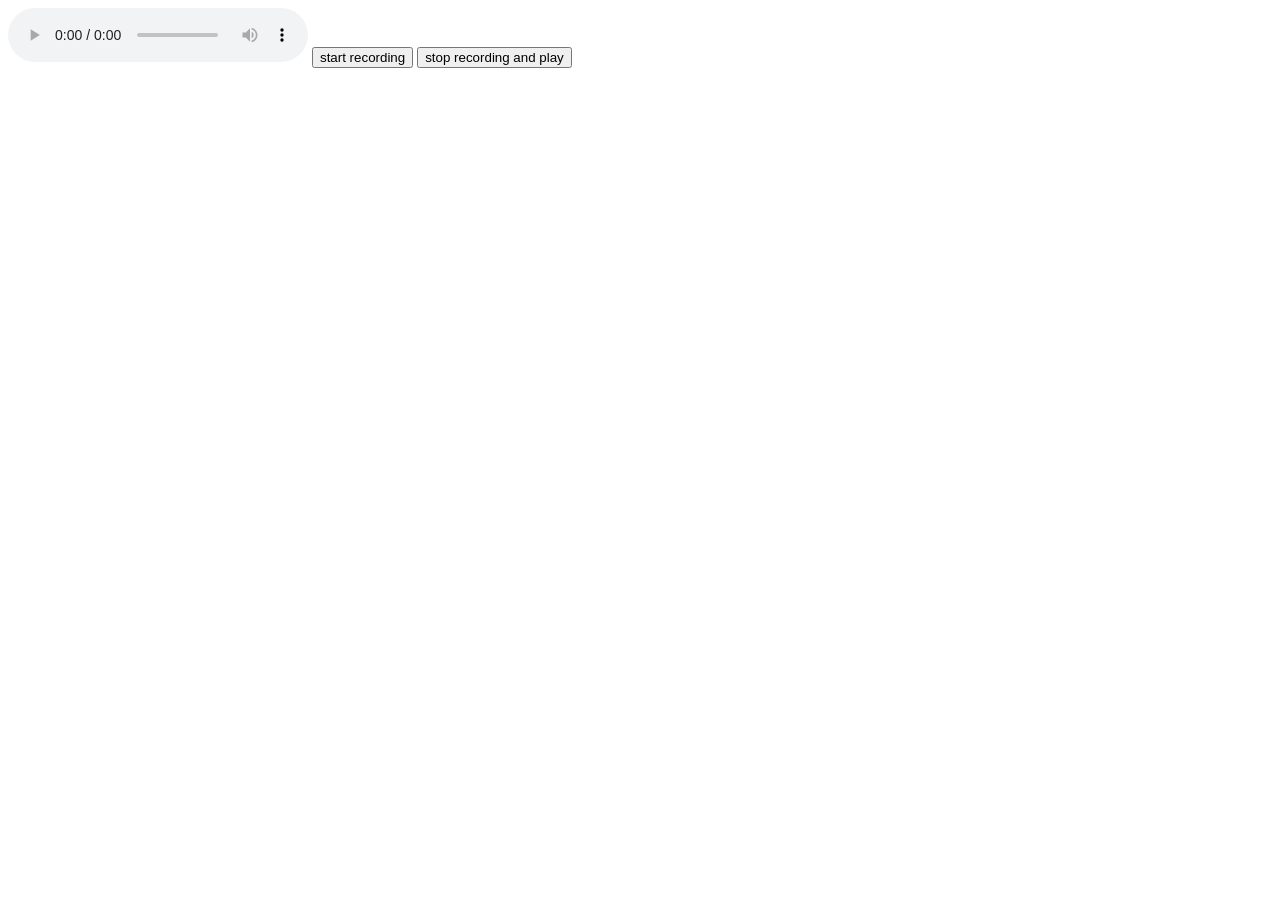
<file: recordTest.html>
<html>
<body>
<audio controls autoplay></audio>
<script type="text/javascript" src="/lib/recorder.js"> </script>

<input onclick="startRecording()" type="button" value="start recording" />
<input onclick="stopRecording()" type="button" value="stop recording and play" />

<script>
    var onFail = function(e) {
        console.log('Rejected!', e);
    };

    var onSuccess = function(s) {
        var context = new webkitAudioContext();
        var mediaStreamSource = context.createMediaStreamSource(s);
        recorder = new Recorder(mediaStreamSource);
        recorder.record();

        // audio loopback
        // mediaStreamSource.connect(context.destination);
    }

    window.URL = window.URL || window.webkitURL;
    navigator.getUserMedia  = navigator.getUserMedia || navigator.webkitGetUserMedia || navigator.mozGetUserMedia || navigator.msGetUserMedia;

    var recorder;
    var audio = document.querySelector('audio');

    function startRecording() {
        if (navigator.getUserMedia) {
            navigator.getUserMedia({audio: true}, onSuccess, onFail);
        } else {
            console.log('navigator.getUserMedia not present');
        }
    }

    function lzw_encode(s) {
        var dict = {};
        var data = (s + "").split("");
        var out = [];
        var currChar;
        var phrase = data[0];
        var code = 256;
        for (var i=1; i<data.length; i++) {
            currChar=data[i];
            if (dict[phrase + currChar] != null) {
                phrase += currChar;
            }
            else {
                out.push(phrase.length > 1 ? dict[phrase] : phrase.charCodeAt(0));
                dict[phrase + currChar] = code;
                code++;
                phrase=currChar;
            }
        }
        out.push(phrase.length > 1 ? dict[phrase] : phrase.charCodeAt(0));
        for (var i=0; i<out.length; i++) {
            out[i] = String.fromCharCode(out[i]);
        }


        return out.join("");
    }

    // Decompress an LZW-encoded string
    function lzw_decode(s) {
        var dict = {};
        var data = (s + "").split("");
        var currChar = data[0];
        var oldPhrase = currChar;
        var out = [currChar];
        var code = 256;
        var phrase;
        for (var i=1; i<data.length; i++) {
            var currCode = data[i].charCodeAt(0);
            if (currCode < 256) {
                phrase = data[i];
            }
            else {
                phrase = dict[currCode] ? dict[currCode] : (oldPhrase + currChar);
            }
            out.push(phrase);
            currChar = phrase.charAt(0);
            dict[code] = oldPhrase + currChar;
            code++;
            oldPhrase = phrase;
        }
        return out.join("");
    }

    function downloadFile(url, success) {
        console.log(url);
        var xhr = new XMLHttpRequest();
        xhr.open('GET', url, true);
        xhr.responseType = "blob";
        xhr.onreadystatechange = function () {
            if (xhr.readyState == 4) {

                if (success) success(xhr.response);
            }
            else
            {
                console.log("readyState",xhr.readyState);
            }
        };
        xhr.send(null);
    }

    function stopRecording() {
        recorder.stop();
        recorder.exportWAV(function(s) {
            var url =    window.URL.createObjectURL(s);
            downloadFile(url);
            audio.src = url;
            var reader = new window.FileReader();
            reader.onload = function(evt)
            {
                evt_ = evt;
                var blob = evt.target.result;
                console.log(blob);
                console.log(lzw_encode(blob));
            }

            reader.readAsDataURL(s);

        });
    }
</script>
</body>
</html>
</file>
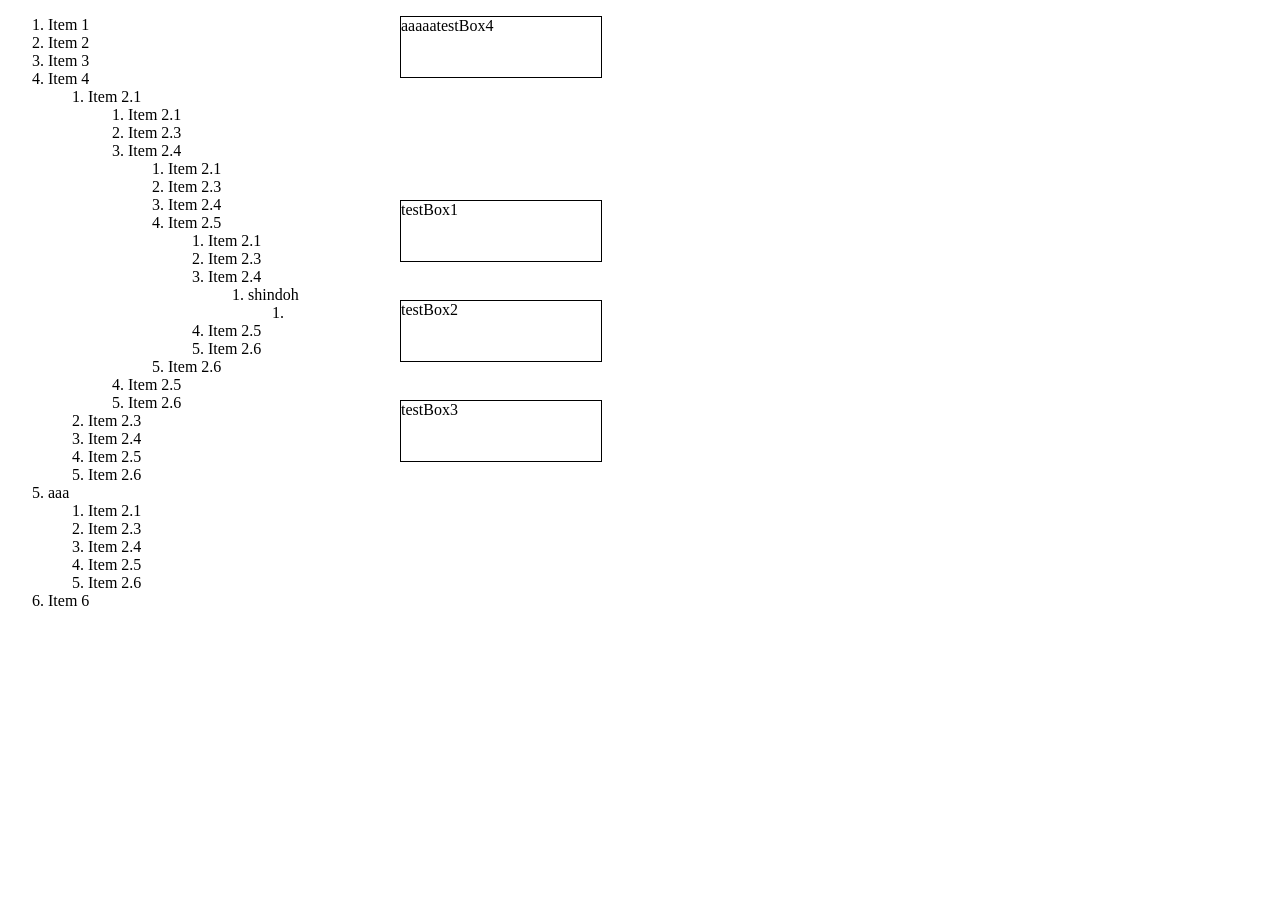
<file: snapspotTest.html>
<!DOCTYPE html>
<html>
<head>
    <title></title>


    <link rel="stylesheet" type="text/css" href="css/animate.min.css" />
    <script src="lib/jqueryPlugin/jquery-1.9.1.min.js"></script>
    <script src="lib/jqueryPlugin/jquery-sortable.js"></script>
    <script src="lib/snapshot.js"></script>
    <script>

        var AniModel = function(el,styleClass,option){
            this.el = el;
            this.styleClass = styleClass;
            this.nextGroup = null;

            this.option = {
                duration : 1,
                delay : 0,
                count : 1
            }

            if(option)
            {
                this.option.duration = option.duration || 1;
                this.option.delay = option.delay || 0;
                this.option.count = option.count || 1;
            }

            this.setNextGroup = function(nextGroup)
            {
                this.nextGroup = nextGroup;
            }
        }

        var AniGroup = function(targets){
            this.targets = targets || [];

            this.action =  function()
            {
                for(var i = 0 ; i < this.targets.length ; i++)
                {
                    var target = this.targets[i];

                    var classStr = target.el.attr('class');
                    var refreshAnimatePoint =classStr.indexOf('ani');
                    if(refreshAnimatePoint!=-1)
                    {
                        var removeStr = classStr.substr(refreshAnimatePoint)
                        classStr = classStr.replace(removeStr,'');
                        target.el.attr('class',classStr);
                    }


                    (target.el).addClass(target.styleClass);

                    (target.el)[0].style['WebkitAnimationDuration'] = target.option.duration+"s";
                    (target.el)[0].style['WebkitAnimationDelay'] = target.option.delay+"s";
                    (target.el)[0].style['WebkitAnimationIterationCount'] = target.option.count;

                    (target.el).bind('webkitAnimationEnd.animate',{obj : target },this.next);
                }
            },


            this.next = function(e)
            {
                e.data.obj.el.unbind('webkitAnimationEnd.animate');

                var nextGroup = e.data.obj.nextGroup;

                if(nextGroup)
                {
                    nextGroup.action();
                }
            }

            this.addAniModel = function(target)
            {

                this.targets.push(target);
            }
        }

        function Animator()
        {
            this.animateIdx = 0;
            this.animateObjs = [];
            this.currentAnimationPoint = 0;
        }

        Animator.prototype.add = function(aniObj)
        {
            this.animateObjs.push(aniObj);
        }

        Animator.prototype.next = function(aniObj)
        {
            this.start(this.currentAnimationPoint++);
        }

        Animator.prototype.start = function(idx)
        {
            var idx = idx || 0;
            var obj = this.animateObjs[idx];

            if(obj)
            {
                obj.action();
            }

        }

        Animator.prototype.getJson = function()
        {
            var result = [];

            for(var i = 0 ; i < this.animateObjs.length ; i++)
            {
                var targets = this.animateObjs[i].targets;
                var animationObjs = [];

                for(var j = 0 ; j < targets.length ; j++)
                {
                    var target = targets[j];
                    var id = 'id';
                    animationObjs.push({'id' : id,'target':target});
                }

                var groupId = 'group_'+(i+1);
                var group = {
                     groupId : animationObjs
                };

                result.push(group);
            }

            return result;
        }

        Animator.prototype.init = function()
        {

            for(var j = 0 ; j < this.animateObjs.length ; j++)
            {
                var targetGroup = this.animateObjs[j];
                var targets = targetGroup.targets;

                for(var i = 0 ; i < targets.length ; i++)
                {
                    var target = targets[i];

                    var classStr = target.el.attr('class');
                    console.log(classStr);
                    var refreshAnimatePoint =classStr.indexOf('ani');
                    if(refreshAnimatePoint!=-1)
                    {
                        var removeStr = classStr.substr(refreshAnimatePoint)

                        classStr = classStr.replace(removeStr,'');
                        target.el.attr('class',classStr);
                    }
                }
            }

            this.currentAnimationPoint = 0;
        }

        window.onload = function()
        {
            var animator = new Animator();

            var ani1_action1 = new AniModel($('#test1'),'ani tada',{duration : 0.3});
            var ani2_action1 = new AniModel($('#test2'),'ani tada',{duration : 0.4});
            var ani3_action1 = new AniModel($('#test3'),'ani tada',{duration : 0.5});
            var ani4_action1 = new AniModel($('#test4'),'ani tada',{duration : 0.5});

            var ani1_action2 = new AniModel($('#test1'),'ani bounceOutLeft',{duration : 0.3});
            var ani2_action2 = new AniModel($('#test2'),'ani bounceOutLeft',{duration : 0.4});
            var ani3_action2 = new AniModel($('#test3'),'ani bounceOutLeft',{duration : 0.5});
            var ani4_action2 = new AniModel($('#test4'),'ani bounce',{ duration : 0.7})
            var ani4_action3 = new AniModel($('#test4'),'ani bounceOutDown',{ duration : 0.2})

            var aniGroup1 = new AniGroup([ani1_action1]);
            var aniGroup2 = new AniGroup([ani2_action1]);
            var aniGroup3 = new AniGroup([ani3_action1,ani4_action1]);

            var aniGroup4 = new AniGroup([ani1_action2]);
            var aniGroup5 = new AniGroup([ani2_action2]);
            var aniGroup6 = new AniGroup([ani3_action2]);

            animator.add(aniGroup1);
            animator.add(aniGroup2);
            animator.add(aniGroup3);
            animator.add(aniGroup6);
            animator.add(aniGroup5);
            animator.add(aniGroup4);


            console.log(animator.getJson());

            $(window).bind('keyup',function(e){
                if(e.keyCode == 37)
                {
                    animator.init();
                }
                else if(e.keyCode == 39)
                {
                    animator.next();
                }
            });




            var oldContainer
            $("ol.nested_with_switch").sortable({
                group: 'nested',

                afterMove: function (placeholder, container) {
                    if(oldContainer != container){
                        if(oldContainer)
                            oldContainer.el.removeClass("active")
                        container.el.addClass("active")

                        console.log('aaaaa');
                        oldContainer = container
                    }
                },
                onDrop: function (item, container, _super) {
                    console.log('aaa');
                    container.el.removeClass("active");
                    _super(item)

                    html2canvas(
                            document.getElementById('lista'), {
                                onrendered: function(canvas) {

                                    var ctx = canvas.getContext('2d');
                                    console.log(ctx);
                                    var img = new Image();
                                    var dataUrl = canvas.toDataURL();

                                    img.onload = function() {
                                        ctx.drawImage(img, 0, 0, img.width, img.height);
                                    }

                                    img.src = dataUrl;
                                    $(canvas).css('width','200px');
                                    $(canvas).css('height','160px');
                                    document.body.appendChild(canvas);
                                }

                            });
                }
            })



        };
    </script>

    <style>

        .ani{
            display : inline-block;
            -webkit-animation-fill-mode: forwards;
        }

        .testBox{
            width : 200px;
            height : 60px;
            border : 1px solid #000;
            position: absolute;
            left : 400px;
        }

        #test1 {
            top : 200px;
        }

        #test2{
            top :300px;
        }

        #test3 {
            top : 400px;
        }










        body.dragging, body.dragging * {
            cursor: move !important;
        }

        .dragged {
            position: absolute;
            opacity: 0.5;
            z-index: 2000;
        }

        ol.example li.placeholder {
            position: relative;
            /** More li styles **/
        }



    </style>

</head>
<body>
    <div id='test1' class='testBox'>testBox1</div>
    <div id='test2' class='testBox'>testBox2</div>
    <div id='test3' class='testBox'>testBox3</div>
    <div id='test4' class='testBox'><span>aaaaa</span>testBox4</div>


    <ol id='lista' class="nested_with_switch vertical">
        <li>
            Item 1
        </li>
        <li>
            Item 2
        </li>
        <li>
            Item 3
        </li>
        <li>
            Item 4
            <ol class="">
                <li>Item 2.1
                    <ol class="">
                        <li>Item 2.1</li>

                        <li>Item 2.3</li>
                        <li>Item 2.4
                            <ol class="">
                                <li>Item 2.1</li>

                                <li>Item 2.3</li>
                                <li>Item 2.4</li>

                                <li>Item 2.5
                                    <ol class="">
                                        <li>Item 2.1</li>

                                        <li>Item 2.3</li>
                                        <li>Item 2.4
                                            <ol class=''>
                                                <li>shindoh
                                                    <ol class=''>
                                                        <li></li>
                                                    </ol>
                                                </li>
                                            </ol>
                                        </li>

                                        <li>Item 2.5</li>
                                        <li>Item 2.6</li>
                                    </ol>
                                </li>
                                <li>Item 2.6</li>
                            </ol>
                        </li>

                        <li>Item 2.5</li>
                        <li>Item 2.6</li>
                    </ol>
                </li>

                <li>Item 2.3</li>
                <li>Item 2.4</li>

                <li>Item 2.5</li>
                <li>Item 2.6</li>
            </ol>
        </li>
        <li>
            aaa
            <ol class="">
                <li>Item 2.1</li>

                <li>Item 2.3</li>
                <li>Item 2.4</li>

                <li>Item 2.5</li>
                <li>Item 2.6</li>
            </ol>

        </li>
        <li>
            Item 6
        </li>
    </ol>

</body>
</html>
</file>
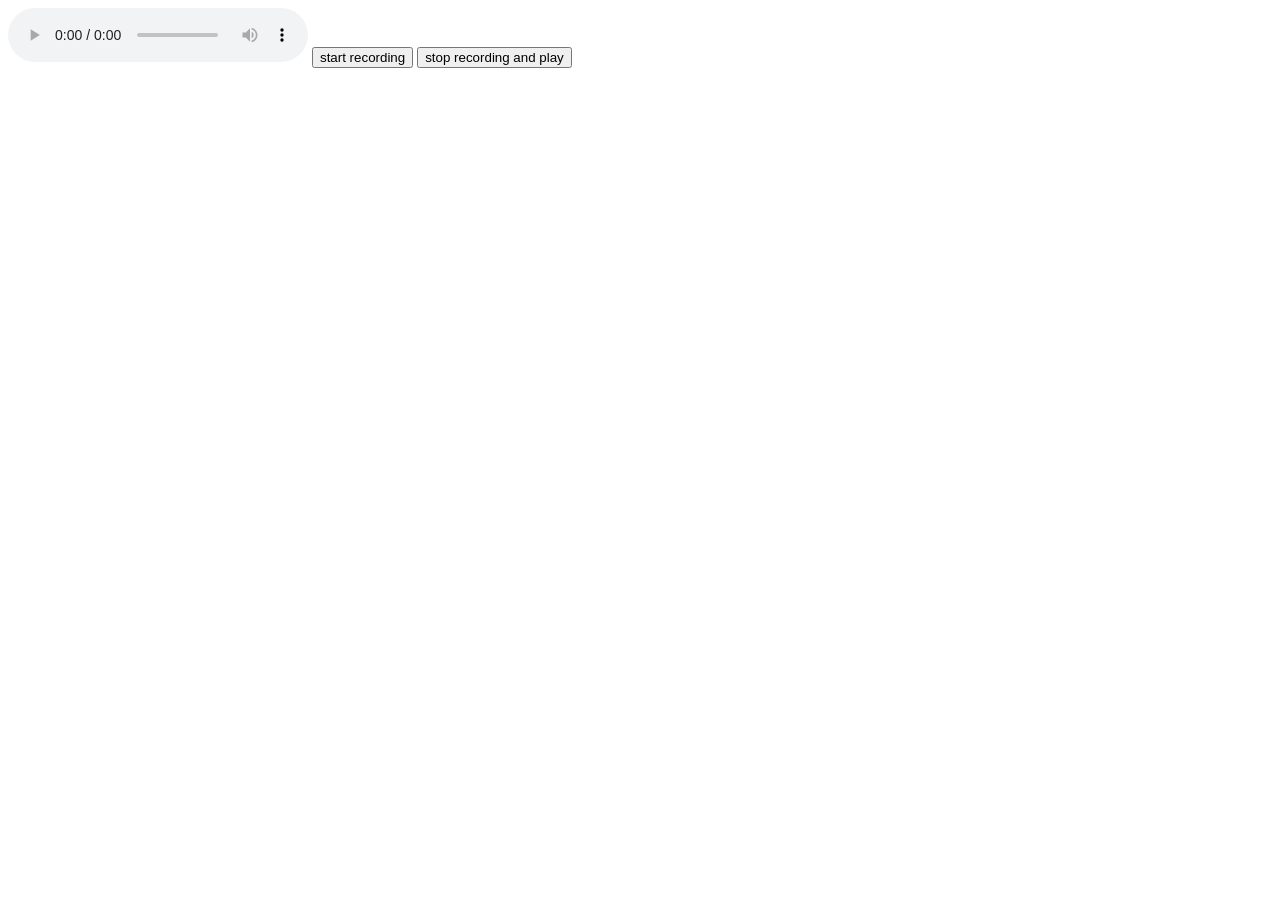
<file: soundcloudTest.html>
<html>
<body>
<audio controls autoplay></audio>
<script type="text/javascript" src="/lib/recorder.js"> </script>

<input onclick="startRecording()" type="button" value="start recording" />
<input onclick="stopRecording()" type="button" value="stop recording and play" />

<script>
    var onFail = function(e) {
        console.log('Rejected!', e);
    };

    var onSuccess = function(s) {
        var context = new webkitAudioContext();
        var mediaStreamSource = context.createMediaStreamSource(s);
        recorder = new Recorder(mediaStreamSource);
        recorder.record();

        // audio loopback
        // mediaStreamSource.connect(context.destination);
    }

    window.URL = window.URL || window.webkitURL;
    navigator.getUserMedia  = navigator.getUserMedia || navigator.webkitGetUserMedia || navigator.mozGetUserMedia || navigator.msGetUserMedia;

    var recorder;
    var audio = document.querySelector('audio');

    function startRecording() {
        if (navigator.getUserMedia) {
            navigator.getUserMedia({audio: true}, onSuccess, onFail);
        } else {
            console.log('navigator.getUserMedia not present');
        }
    }

    function stopRecording() {
        recorder.stop();
        recorder.exportWAV(function(s) {
            audio.src = window.URL.createObjectURL(s);
        });
    }
</script>
</body>
</html>
</file>
<file: css/farbtastic.css>
/**
 * Farbtastic Color Picker 1.2
 * © 2008 Steven Wittens
 *
 * This program is free software; you can redistribute it and/or modify
 * it under the terms of the GNU General Public License as published by
 * the Free Software Foundation; either version 2 of the License, or
 * (at your option) any later version.
 *
 * This program is distributed in the hope that it will be useful,
 * but WITHOUT ANY WARRANTY; without even the implied warranty of
 * MERCHANTABILITY or FITNESS FOR A PARTICULAR PURPOSE.  See the
 * GNU General Public License for more details.
 *
 * You should have received a copy of the GNU General Public License
 * along with this program; if not, write to the Free Software
 * Foundation, Inc., 51 Franklin Street, Fifth Floor, Boston, MA  02110-1301  USA
 */
.farbtastic {
  position: relative;
}
.farbtastic * {
  position: absolute;
  cursor: crosshair;
}
.farbtastic, .farbtastic .wheel {
  width: 195px;
  height: 195px;
}
.farbtastic .color, .farbtastic .overlay {
  top: 47px;
  left: 47px;
  width: 101px;
  height: 101px;
}
.farbtastic .wheel {
  background: url(wheel.png) no-repeat;
  width: 195px;
  height: 195px;

}
.farbtastic .overlay {
  background: url(mask.png) no-repeat;
}
.farbtastic .marker {
  width: 17px;
  height: 17px;
  margin: -8px 0 0 -8px;
  overflow: hidden; 
  background: url(marker.png) no-repeat;
}
</file>
<file: css/icheck-all.css>
/* iCheck plugin Flat skin
----------------------------------- */
.icheckbox_flat,
.iradio_flat {
    position: absolute;
    display: block;
    margin: 0;
    padding: 0;
    width: 20px;
    height: 20px;
    background: url(flat.png) no-repeat;
    border: none;
    cursor: pointer;
}

.icheckbox_flat {
    background-position: 0 0;
}
    .icheckbox_flat.checked {
        background-position: -22px 0;
    }
    .icheckbox_flat.disabled {
        background-position: -44px 0;
        cursor: default;
    }
    .icheckbox_flat.checked.disabled {
        background-position: -66px 0;
    }

.iradio_flat {
    background-position: -88px 0;
}
    .iradio_flat.checked {
        background-position: -110px 0;
    }
    .iradio_flat.disabled {
        background-position: -132px 0;
        cursor: default;
    }
    .iradio_flat.checked.disabled {
        background-position: -154px 0;
    }

/* Retina support */
@media only screen and (-webkit-min-device-pixel-ratio: 1.5),
       only screen and (-moz-min-device-pixel-ratio: 1.5),
       only screen and (-o-min-device-pixel-ratio: 3/2),
       only screen and (min-device-pixel-ratio: 1.5) {
    .icheckbox_flat,
    .iradio_flat {
        background-image: url(flat@2x.png);
        -webkit-background-size: 176px 22px;
        background-size: 176px 22px;
    }
}

/* red */
.icheckbox_flat-red,
.iradio_flat-red {
    display: block;
    margin: 0;
    padding: 0;
    width: 20px;
    height: 20px;
    background: url(red.png) no-repeat;
    border: none;
    cursor: pointer;
}

.icheckbox_flat-red {
    background-position: 0 0;
}
    .icheckbox_flat-red.checked {
        background-position: -22px 0;
    }
    .icheckbox_flat-red.disabled {
        background-position: -44px 0;
        cursor: default;
    }
    .icheckbox_flat-red.checked.disabled {
        background-position: -66px 0;
    }

.iradio_flat-red {
    background-position: -88px 0;
}
    .iradio_flat-red.checked {
        background-position: -110px 0;
    }
    .iradio_flat-red.disabled {
        background-position: -132px 0;
        cursor: default;
    }
    .iradio_flat-red.checked.disabled {
        background-position: -154px 0;
    }

/* Retina support */
@media only screen and (-webkit-min-device-pixel-ratio: 1.5),
       only screen and (-moz-min-device-pixel-ratio: 1.5),
       only screen and (-o-min-device-pixel-ratio: 3/2),
       only screen and (min-device-pixel-ratio: 1.5) {
    .icheckbox_flat-red,
    .iradio_flat-red {
        background-image: url(red@2x.png);
        -webkit-background-size: 176px 22px;
        background-size: 176px 22px;
    }
}

/* green */
.icheckbox_flat-green,
.iradio_flat-green {
    position: absolute;
    display: block;
    margin: 0;
    padding: 0;
    width: 20px;
    height: 20px;
    background-image: url(green.png);
    background-repeat:  no-repeat;

    border: none;
    cursor: pointer;
}

.icheckbox_flat-green {
    background-position: 0 0;
}
    .icheckbox_flat-green.checked {
        background-position: -22px 0;
    }
    .icheckbox_flat-green.disabled {
        background-position: -44px 0;
        cursor: default;
    }
    .icheckbox_flat-green.checked.disabled {
        background-position: -66px 0;
    }

.iradio_flat-green {
    background-position: -88px 0;
}
    .iradio_flat-green.checked {
        background-position: -110px 0;
    }
    .iradio_flat-green.disabled {
        background-position: -132px 0;
        cursor: default;
    }
    .iradio_flat-green.checked.disabled {
        background-position: -154px 0;
    }

/* Retina support */
@media only screen and (-webkit-min-device-pixel-ratio: 1.5),
       only screen and (-moz-min-device-pixel-ratio: 1.5),
       only screen and (-o-min-device-pixel-ratio: 3/2),
       only screen and (min-device-pixel-ratio: 1.5) {
    .icheckbox_flat-green,
    .iradio_flat-green {
        background-image: url(green@2x.png);
        -webkit-background-size: 176px 22px;
        background-size: 176px 22px;
    }
}

/* blue */
.icheckbox_flat-blue,
.iradio_flat-blue {
    display: block;
    margin: 0;
    padding: 0;
    width: 20px;
    height: 20px;
    background: url(blue.png) no-repeat;
    border: none;
    cursor: pointer;
}

.icheckbox_flat-blue {
    background-position: 0 0;
}
    .icheckbox_flat-blue.checked {
        background-position: -22px 0;
    }
    .icheckbox_flat-blue.disabled {
        background-position: -44px 0;
        cursor: default;
    }
    .icheckbox_flat-blue.checked.disabled {
        background-position: -66px 0;
    }

.iradio_flat-blue {
    background-position: -88px 0;
}
    .iradio_flat-blue.checked {
        background-position: -110px 0;
    }
    .iradio_flat-blue.disabled {
        background-position: -132px 0;
        cursor: default;
    }
    .iradio_flat-blue.checked.disabled {
        background-position: -154px 0;
    }

/* Retina support */
@media only screen and (-webkit-min-device-pixel-ratio: 1.5),
       only screen and (-moz-min-device-pixel-ratio: 1.5),
       only screen and (-o-min-device-pixel-ratio: 3/2),
       only screen and (min-device-pixel-ratio: 1.5) {
    .icheckbox_flat-blue,
    .iradio_flat-blue {
        background-image: url(blue@2x.png);
        -webkit-background-size: 176px 22px;
        background-size: 176px 22px;
    }
}

/* aero */
.icheckbox_flat-aero,
.iradio_flat-aero {
    display: block;
    margin: 0;
    padding: 0;
    width: 20px;
    height: 20px;
    background: url(aero.png) no-repeat;
    border: none;
    cursor: pointer;
}

.icheckbox_flat-aero {
    background-position: 0 0;
}
    .icheckbox_flat-aero.checked {
        background-position: -22px 0;
    }
    .icheckbox_flat-aero.disabled {
        background-position: -44px 0;
        cursor: default;
    }
    .icheckbox_flat-aero.checked.disabled {
        background-position: -66px 0;
    }

.iradio_flat-aero {
    background-position: -88px 0;
}
    .iradio_flat-aero.checked {
        background-position: -110px 0;
    }
    .iradio_flat-aero.disabled {
        background-position: -132px 0;
        cursor: default;
    }
    .iradio_flat-aero.checked.disabled {
        background-position: -154px 0;
    }

/* Retina support */
@media only screen and (-webkit-min-device-pixel-ratio: 1.5),
       only screen and (-moz-min-device-pixel-ratio: 1.5),
       only screen and (-o-min-device-pixel-ratio: 3/2),
       only screen and (min-device-pixel-ratio: 1.5) {
    .icheckbox_flat-aero,
    .iradio_flat-aero {
        background-image: url(aero@2x.png);
        -webkit-background-size: 176px 22px;
        background-size: 176px 22px;
    }
}

/* grey */
.icheckbox_flat-grey,
.iradio_flat-grey {
    display: block;
    margin: 0;
    padding: 0;
    width: 20px;
    height: 20px;
    background: url(grey.png) no-repeat;
    border: none;
    cursor: pointer;
}

.icheckbox_flat-grey {
    background-position: 0 0;
}
    .icheckbox_flat-grey.checked {
        background-position: -22px 0;
    }
    .icheckbox_flat-grey.disabled {
        background-position: -44px 0;
        cursor: default;
    }
    .icheckbox_flat-grey.checked.disabled {
        background-position: -66px 0;
    }

.iradio_flat-grey {
    background-position: -88px 0;
}
    .iradio_flat-grey.checked {
        background-position: -110px 0;
    }
    .iradio_flat-grey.disabled {
        background-position: -132px 0;
        cursor: default;
    }
    .iradio_flat-grey.checked.disabled {
        background-position: -154px 0;
    }

/* Retina support */
@media only screen and (-webkit-min-device-pixel-ratio: 1.5),
       only screen and (-moz-min-device-pixel-ratio: 1.5),
       only screen and (-o-min-device-pixel-ratio: 3/2),
       only screen and (min-device-pixel-ratio: 1.5) {
    .icheckbox_flat-grey,
    .iradio_flat-grey {
        background-image: url(grey@2x.png);
        -webkit-background-size: 176px 22px;
        background-size: 176px 22px;
    }
}

/* orange */
.icheckbox_flat-orange,
.iradio_flat-orange {
    display: block;
    margin: 0;
    padding: 0;
    width: 20px;
    height: 20px;
    background: url(orange.png) no-repeat;
    border: none;
    cursor: pointer;
}

.icheckbox_flat-orange {
    background-position: 0 0;
}
    .icheckbox_flat-orange.checked {
        background-position: -22px 0;
    }
    .icheckbox_flat-orange.disabled {
        background-position: -44px 0;
        cursor: default;
    }
    .icheckbox_flat-orange.checked.disabled {
        background-position: -66px 0;
    }

.iradio_flat-orange {
    background-position: -88px 0;
}
    .iradio_flat-orange.checked {
        background-position: -110px 0;
    }
    .iradio_flat-orange.disabled {
        background-position: -132px 0;
        cursor: default;
    }
    .iradio_flat-orange.checked.disabled {
        background-position: -154px 0;
    }

/* Retina support */
@media only screen and (-webkit-min-device-pixel-ratio: 1.5),
       only screen and (-moz-min-device-pixel-ratio: 1.5),
       only screen and (-o-min-device-pixel-ratio: 3/2),
       only screen and (min-device-pixel-ratio: 1.5) {
    .icheckbox_flat-orange,
    .iradio_flat-orange {
        background-image: url(orange@2x.png);
        -webkit-background-size: 176px 22px;
        background-size: 176px 22px;
    }
}

/* yellow */
.icheckbox_flat-yellow,
.iradio_flat-yellow {
    display: block;
    margin: 0;
    padding: 0;
    width: 20px;
    height: 20px;
    background: url(yellow.png) no-repeat;
    border: none;
    cursor: pointer;
}

.icheckbox_flat-yellow {
    background-position: 0 0;
}
    .icheckbox_flat-yellow.checked {
        background-position: -22px 0;
    }
    .icheckbox_flat-yellow.disabled {
        background-position: -44px 0;
        cursor: default;
    }
    .icheckbox_flat-yellow.checked.disabled {
        background-position: -66px 0;
    }

.iradio_flat-yellow {
    background-position: -88px 0;
}
    .iradio_flat-yellow.checked {
        background-position: -110px 0;
    }
    .iradio_flat-yellow.disabled {
        background-position: -132px 0;
        cursor: default;
    }
    .iradio_flat-yellow.checked.disabled {
        background-position: -154px 0;
    }

/* Retina support */
@media only screen and (-webkit-min-device-pixel-ratio: 1.5),
       only screen and (-moz-min-device-pixel-ratio: 1.5),
       only screen and (-o-min-device-pixel-ratio: 3/2),
       only screen and (min-device-pixel-ratio: 1.5) {
    .icheckbox_flat-yellow,
    .iradio_flat-yellow {
        background-image: url(yellow@2x.png);
        -webkit-background-size: 176px 22px;
        background-size: 176px 22px;
    }
}

/* pink */
.icheckbox_flat-pink,
.iradio_flat-pink {
    display: block;
    margin: 0;
    padding: 0;
    width: 20px;
    height: 20px;
    background: url(pink.png) no-repeat;
    border: none;
    cursor: pointer;
}

.icheckbox_flat-pink {
    background-position: 0 0;
}
    .icheckbox_flat-pink.checked {
        background-position: -22px 0;
    }
    .icheckbox_flat-pink.disabled {
        background-position: -44px 0;
        cursor: default;
    }
    .icheckbox_flat-pink.checked.disabled {
        background-position: -66px 0;
    }

.iradio_flat-pink {
    background-position: -88px 0;
}
    .iradio_flat-pink.checked {
        background-position: -110px 0;
    }
    .iradio_flat-pink.disabled {
        background-position: -132px 0;
        cursor: default;
    }
    .iradio_flat-pink.checked.disabled {
        background-position: -154px 0;
    }

/* Retina support */
@media only screen and (-webkit-min-device-pixel-ratio: 1.5),
       only screen and (-moz-min-device-pixel-ratio: 1.5),
       only screen and (-o-min-device-pixel-ratio: 3/2),
       only screen and (min-device-pixel-ratio: 1.5) {
    .icheckbox_flat-pink,
    .iradio_flat-pink {
        background-image: url(pink@2x.png);
        -webkit-background-size: 176px 22px;
        background-size: 176px 22px;
    }
}

/* purple */
.icheckbox_flat-purple,
.iradio_flat-purple {
    display: block;
    margin: 0;
    padding: 0;
    width: 20px;
    height: 20px;
    background: url(purple.png) no-repeat;
    border: none;
    cursor: pointer;
}

.icheckbox_flat-purple {
    background-position: 0 0;
}
    .icheckbox_flat-purple.checked {
        background-position: -22px 0;
    }
    .icheckbox_flat-purple.disabled {
        background-position: -44px 0;
        cursor: default;
    }
    .icheckbox_flat-purple.checked.disabled {
        background-position: -66px 0;
    }

.iradio_flat-purple {
    background-position: -88px 0;
}
    .iradio_flat-purple.checked {
        background-position: -110px 0;
    }
    .iradio_flat-purple.disabled {
        background-position: -132px 0;
        cursor: default;
    }
    .iradio_flat-purple.checked.disabled {
        background-position: -154px 0;
    }

/* Retina support */
@media only screen and (-webkit-min-device-pixel-ratio: 1.5),
       only screen and (-moz-min-device-pixel-ratio: 1.5),
       only screen and (-o-min-device-pixel-ratio: 3/2),
       only screen and (min-device-pixel-ratio: 1.5) {
    .icheckbox_flat-purple,
    .iradio_flat-purple {
        background-image: url(purple@2x.png);
        -webkit-background-size: 176px 22px;
        background-size: 176px 22px;
    }
}
</file>
<file: css/dialogs.css>
<!-- -->
.topToolDialog, .defaultDialog{
    display: none;
    background: #333;
    padding: 10px;
    border: 2px solid #ddd;
    float: left;
    font-size: 1.2em;
    position: fixed;
    top: 50%;
    left: 50%;
    z-index: 99999;
    box-shadow: 0px 0px 20px #999;
    /* CSS3 */
    -moz-box-shadow: 0px 0px 20px #999;
    /* Firefox */
    -webkit-box-shadow: 0px 0px 20px #999;
    /* Safari, Chrome */
    border-radius: 3px 3px 3px 3px;
    -moz-border-radius: 3px;
    /* Firefox */
    -webkit-border-radius: 3px;
    /* Safari, Chrome */;

}

.fieldTitle{
    display: block;
    color: #999;
    font-size: 14px;
    line-height: 18px;
}

.fieldInput{
    background: #666666;
    border-bottom: 1px solid #333;
    border-left: 1px solid #000;
    border-right: 1px solid #333;
    border-top: 1px solid #000;
    color: #fff;
    border-radius: 3px 3px 3px 3px;
    -moz-border-radius: 3px;
    -webkit-border-radius: 3px;
    font: 13px Arial, Helvetica, sans-serif;
    padding: 6px 6px 4px;
    width: 200px;
}

.topToolDialogBtn, .defaultDialogBtn{
    -moz-box-shadow:inset 0px 1px 0px 0px #ffffff;
    -webkit-box-shadow:inset 0px 1px 0px 0px #ffffff;
    box-shadow:inset 0px 1px 0px 0px #ffffff;
    background:-webkit-gradient( linear, left top, left bottom, color-stop(0.05, #ededed), color-stop(1, #dfdfdf) );
    background:-moz-linear-gradient( center top, #ededed 5%, #dfdfdf 100% );
    filter:progid:DXImageTransform.Microsoft.gradient(startColorstr='#ededed', endColorstr='#dfdfdf');
    background-color:#ededed;
    -moz-border-radius:6px;
    -webkit-border-radius:6px;
    border-radius:6px;
    border:1px solid #dcdcdc;
    display:inline-block;
    color:#777777;
    font-family:arial;
    font-size:15px;
    font-weight:bold;
    padding:6px 24px;
    text-decoration:none;
    text-shadow:1px 1px 0px #ffffff;
}

.topToolDialogBtn:hover ,.defaultDialogBtn:hover{
background:-webkit-gradient( linear, left top, left bottom, color-stop(0.05, #dfdfdf), color-stop(1, #ededed) );
    background:-moz-linear-gradient( center top, #dfdfdf 5%, #ededed 100% );
    filter:progid:DXImageTransform.Microsoft.gradient(startColorstr='#dfdfdf', endColorstr='#ededed');
    background-color:#dfdfdf;
}
.topToolDialogBtn:active, .defaultDialogBtn:active {
position:relative;
    top:1px;
}

.fieldSet{
    margin-top : 8px;
    margin-bottom : 10px;
}


.default-dialog-title{
  color : #a0a0a0;
  text-shadow: 0px 5px 8px #2a2a2a;
  font : 24px Helvetica, Arial, Sans-Serif;
  letter-spacing : -1px;

}

.dialog-list{

    counter-reset: li; /* Initiate a counter */
    list-style: none; /* Remove default numbering */
    *list-style: decimal; /* Keep using default numbering for IE6/7 */
    font: 15px 'trebuchet MS', 'lucida sans';
    padding: 0;
    margin-bottom: 4em;

}

.dialog-list a{

    position: relative;
    display: block;
    padding: .4em .4em .4em .8em;
    *padding: .4em;
    margin: .5em 0 .5em 2.5em;
    background: #ddd;
    color: #444;
    text-decoration: none;
    transition: all .3s ease-out;
}

.dialog-list a:hover{
    background: #eee;
}

.dialog-list a:before{
    content: counter(li);
    counter-increment: li;
    position: absolute;
    left: -2.5em;
    top: 50%;
    margin-top: -1em;
    background: #2a7;
    height: 2em;
    width: 2em;
    line-height: 2em;
    text-align: center;
    font-weight: bold;
}

.dialog-list a:after{
    position: absolute;
    content: '';
    border: .5em solid transparent;
    left: -1em;
    top: 50%;
    margin-top: -.5em;
    transition: all .3s ease-out;
}

.dialog-list a:hover:after{
    left: -.5em;
    border-left-color: #2a7;
}
</file>
<file: css/show.css>
body{
    height: 100%;
    overflow: hidden;
    margin: 0;
    padding: 0;
    border: 0;
    font-size: 100%;
    font: inherit;
    vertical-align: baseline;
    background : -webkit-gradient(radial, 50% 50%, 0, 50% 50%,800, from(rgba(0, 0, 0, 0.73)), to(rgba(0, 0, 0, 0.83)));
    /*background : url('http://www.vaio.or.kr/files/attach/images/9979/986/764/6ca6c64d64e4d5fac89983506956f5c6.jpg') ;*/
    background-size: cover;

}

#root{
    bottom: 0;
    right: 0;

    perspective: 400;
    position: absolute;
    top: 50%;
    left: 50%;

    display : block;
    position : absolute;
    -webkit-transform-origin : top left;
    -webket-transition : all 0x ease-in-out;
    -webkit-transform-style: preserve-3d;
    -webkit-transform-origin: 0% 0%;

    width : 0px;
    height : 0px;
    -webkit-perspective : 400px;
}

#world{
    position : absolute;
    width : 0px;
    height : 0px;
    -webkit-transform-origin: 0% 0%;
    -webkit-transform-style: preserve-3d;
    -webkit-transform :  rotateX(0deg) rotateY(0deg) rotateZ(0deg) translate3d(0px,0px,0px);
}
</file>
<file: css/presentation.css>
#onAirButton, #recordButton{
    position : absolute;
    display: inline-block;
    width: 100px;
    height: 60px;
    margin-bottom: 6px;

    text-align: center;
    border-radius: 3px;
    cursor : hand;
    z-index : 100;
    top : 10px;

}

#recordButton {
    right : 10px;
}


#onAirButton {
    right : 110px;
}

#onAirButton div
{
    width : 100%;
    height : 100%;
    background:  url(/img/onair_icon_big.png) no-repeat center;
    background-size : 50px 50px;

}

#recordButton div
{
    width : 100%;
    height : 100%;
    background:  url(/img/record_icon_big.png) no-repeat center;
    background-size : 50px 50px;
}

#onAirButton{
    margin-right : 1%;
}

#recordButton{
    margin-left : 1%;
}

#onAirButton:hover, #recordButton:hover{
    background: #40cb90;
    cursor : hand;
}

.toggleOn{
    background: #40cb90;
}

.toggleOff{
    background: #dfdfdf;
}
</file>
<file: css/content.css>
.objectWrap{
    padding: 8px;
    display: inline-block;
}


.slide{
    margin: 0;
    opacity: 0.03;

    -webkit-transition: opacity 1s;
}

.slide.active{
    opacity: 1
}


.textEditBox{
    display :inline-block;
    font-size : 80px;
}

[contenteditable="true"].textEditBox {
    display :inline-block;

}

.lcWord{
    font-size : 80px;
    display : lnline-block;
}


.clSentence{
    display : lnline-block;
}

.containIdentify{
    border : 2px dotted  #fff;
}

.frame{
    display : lnline-block;
    border : 1px solid #fff;
}
</file>
